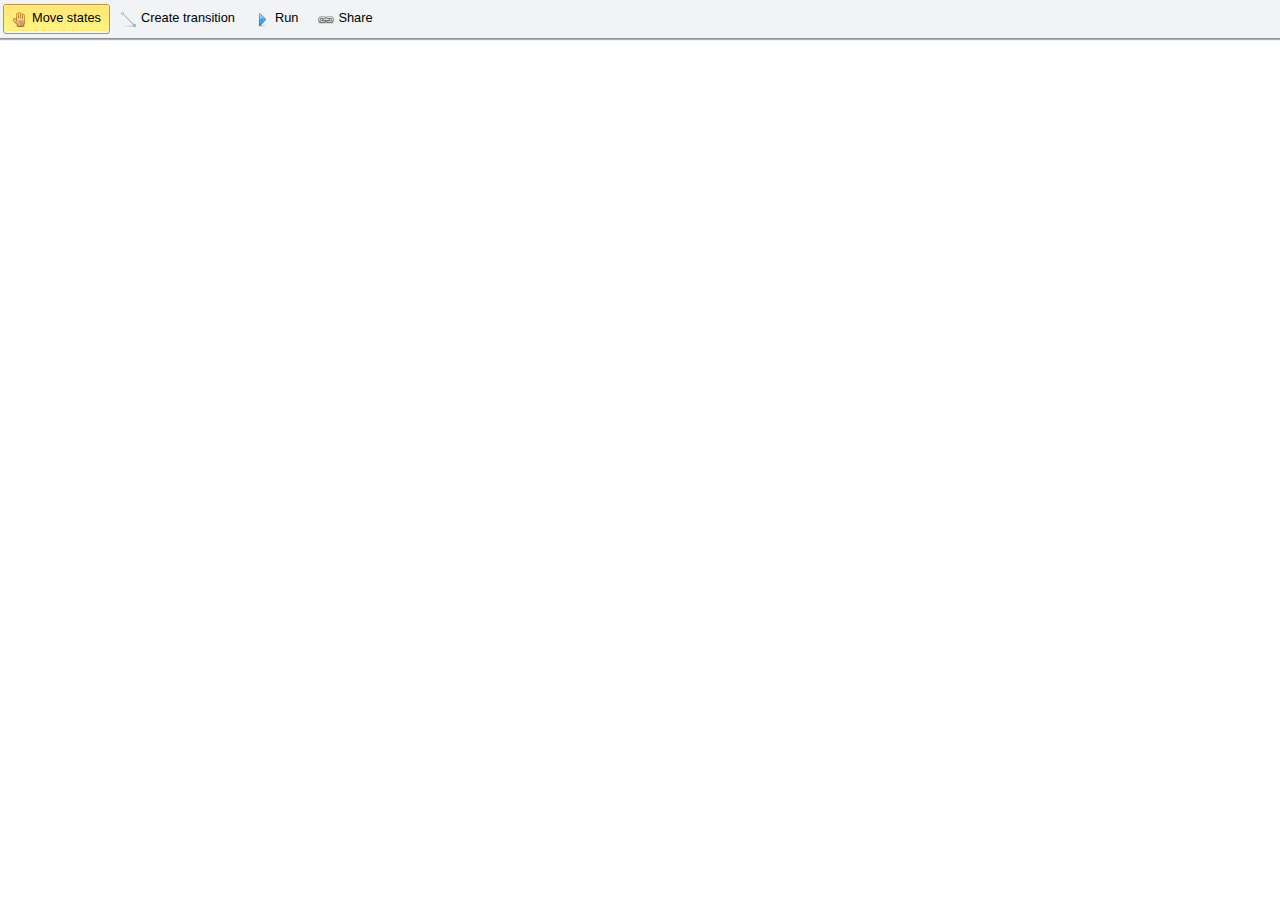
<file: index.html>
<!DOCTYPE html>
<html>
    <head>
        <meta charset="utf-8" />
        <title>Automata</title>
        <link rel="icon" type="image/png" href="images/layer-shape-curve.png" />
        <link href='css/style.css' rel='stylesheet' />
        <link href='css/runner.css' rel='stylesheet' />
        <link href='css/share.css' rel='stylesheet' />
    </head>
    <body>
        <header>
            <h1>Automata editor</h1>
            <noscript>
                <h2>Hello time traveller!</h2>
                <p>It's lovely to see someone from 1998 on our web application! Thanks for visiting.</p>
                <p>Unfortunately, <em>automata</em> is a web application that requires Javascript to run properly.</p>
                <p>Please <a href='https://support.google.com/adsense/bin/answer.py?hl=en&amp;answer=12654'>Enable Javascript</a>
                and try again.</p>
            </noscript>
            <ol class='toolbar'>
                <li class='selected move button'><a href=''><span></span>Move states</a></li>
                <li class='transition button'><a href=''><span></span>Create transition</a></li>
                <li class='run button'><a href=''><span></span>Run</a></li>
                <li class='share button'><a href=''><span></span>Share</a></li>
            </ol>
            <!--
            <ol class='account'>
                <li><a href=''><img src='images/dio.jpg' class='avatar' width='27' height='27' /> dionyziz</a></li>
                <li><a href=''>Sign out</a></li>
            </ol>
            -->
            <div class='eof'></div>
        </header>
        <div class='runner'>
            <div class='window'>
                <a href='' class='close' title='Stop automaton execution'></a>
                <h2 id='runstatus'>Running</h2>
                <ol id='runinput'></ol>
                <ol>
                    <li class='rewind button'><a href='' title='Restart automaton'><span></span></a></li>
                    <li class='prev button'><a href='' title='Step backward'><span></span></a></li>
                    <li class='fastforward button' title='Finish execution'><a href=''><span></span></a></li>
                    <li class='next button'><a href='' title='Step forward'><span></span></a></li>
                </ol>
            </div>
        </div>
        <div id='editor'>
            <label for="insertError" style="position:absolute; height:10px; color:red; font:bold 14px Georgia, serif; width:100px; left:200px; top:200px; display: none" id="errorSymbol">Wrong symbol!</label>
            <input type="text" size='8' style='height:20px;width:80px;left:0px;top:0px;display:none' id="inputSymbol" />
            <input type="text" size='8' style='height:30px;width:30px;left:0px;top:0px;display:none' id="changeStateName" />
            <canvas width='800' height='800'></canvas>
        </div>
        <div id='sharer'>
            <span class='icon'>▲</span>
            <div id='share'>
                <a href='' class='close' title='Close'></a>
                <label>Link to your automaton</label>
                <div class=''>
                    <input type='text' id='url' />
                </div>
            </div>
        </div>
        <div id="dialogoverlay"></div>
        <div id="dialogbox">
            <div>
                <div id="dialogboxhead"></div>
                <div id="dialogboxbody"></div>
                <div id="dialogboxfoot"></div>
            </div>
        </div>
        <script src='js/debug.js'></script>
        <script src='js/object.js'></script>
        <script src='js/eventemitter.js'></script>
        <script src='js/server.js'></script>
        <script src='js/math.js'></script>
        <script src='js/geometry.js'></script>
        <script src='js/automaton.js'></script>
        <script src='js/automatonview.js'></script>
        <script src='js/render.js'></script>
        <script src='js/editor.js'></script>
        <script src='js/test.js'></script>
        <script src='js/jquery-1.7.2.min.js'></script>
        <script src='js/hidpi-canvas.min.js'></script>
        <script src='js/runner.js'></script>
        <script src='js/ui.js'></script>
    </body>
</html>
</file>
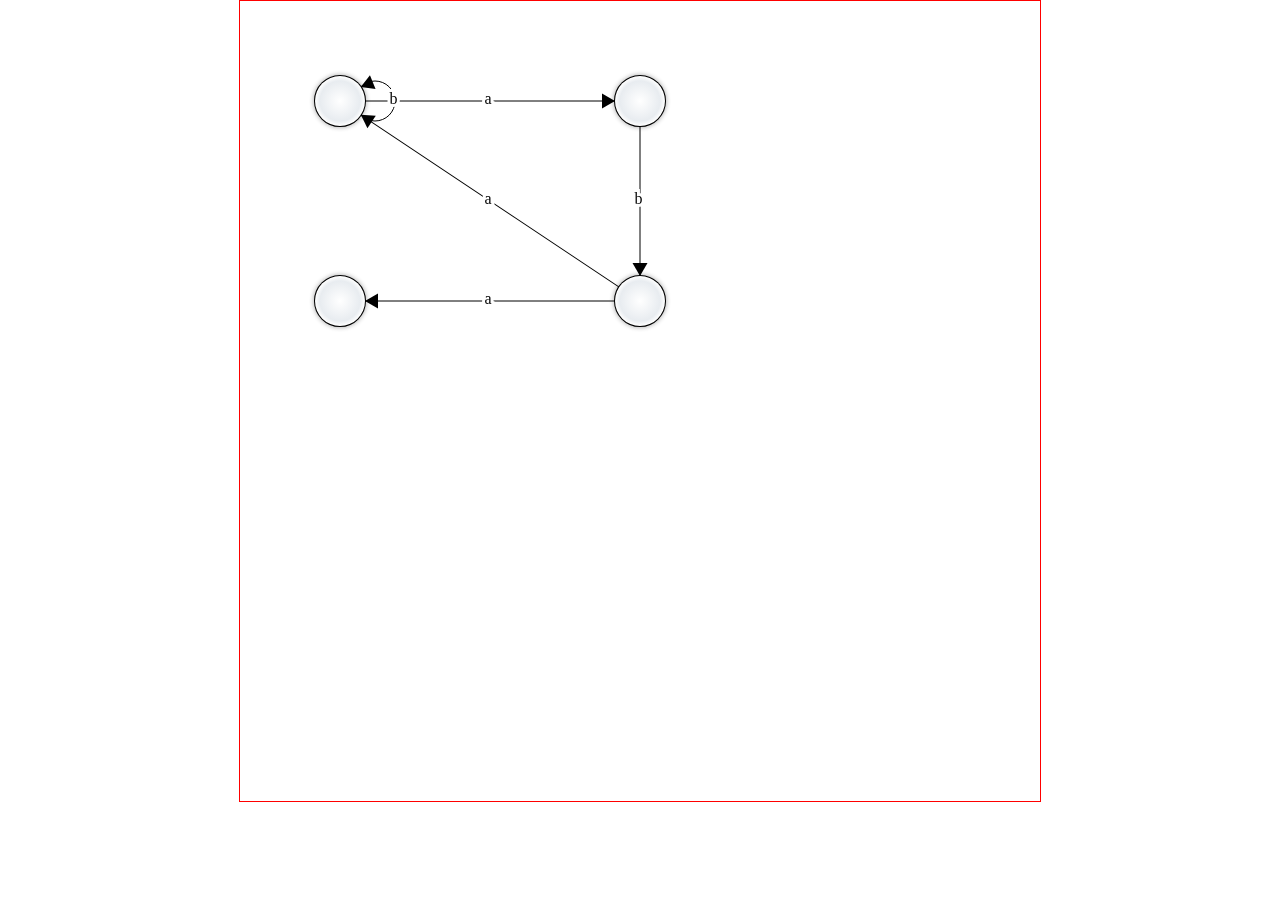
<file: index1.html>
<!DOCTYPE html>
<html>
    <head>
        <title>Automata</title>
        <style>
            body {
                margin: 0;
            }
            canvas {
                display: block;
                margin: auto;
                border: 1px solid red;
            }
        </style>
    </head>
    <body>
        <canvas width='800' height='800'></canvas>
        <script src='js/debug.js'></script>
        <script src='js/object.js'></script>
        <script src='js/eventemitter.js'></script>
        <script src='js/math.js'></script>
        <script src='js/nfautomaton.js'></script>
        <script src='js/nfaview.js'></script>
        <script src='js/nfarender.js'></script>
        <script src='js/nfaeditor.js'></script>
        <script src='js/nfatest.js'></script>
    </body>
</html>
</file>
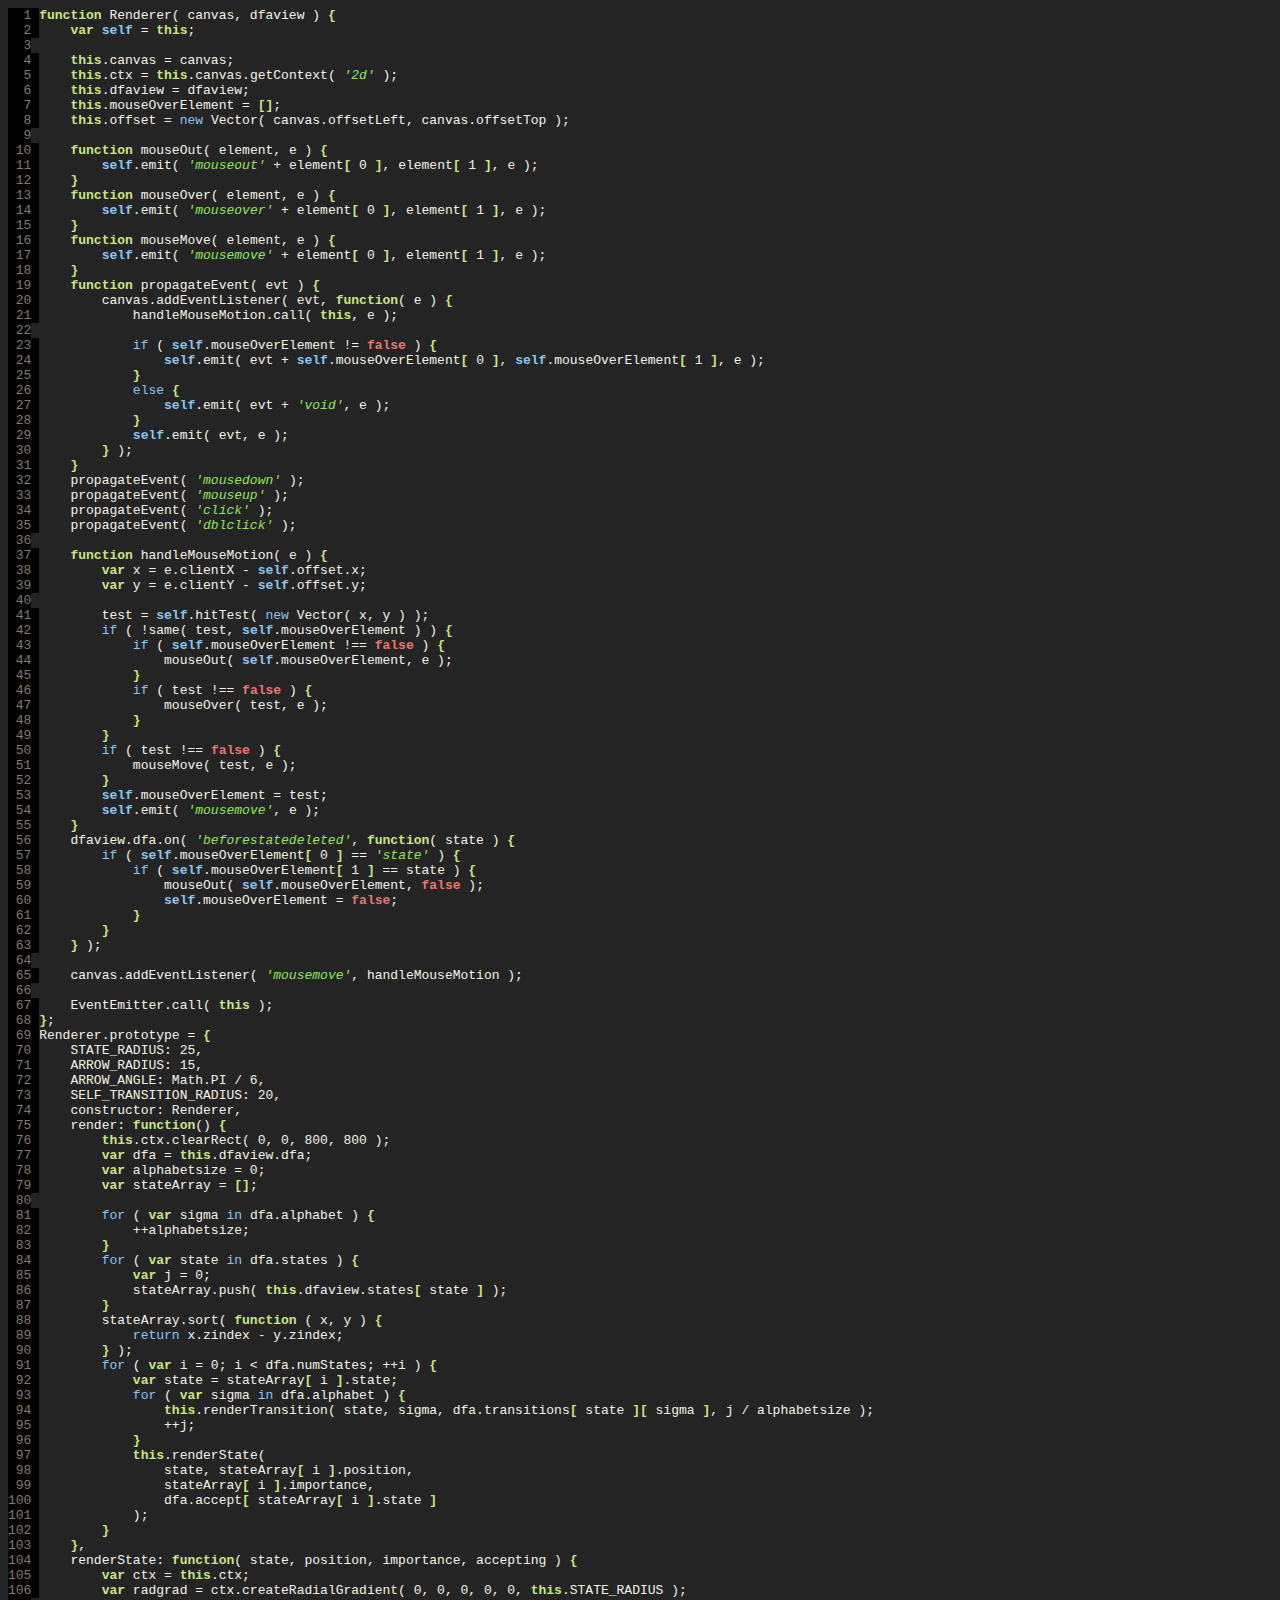
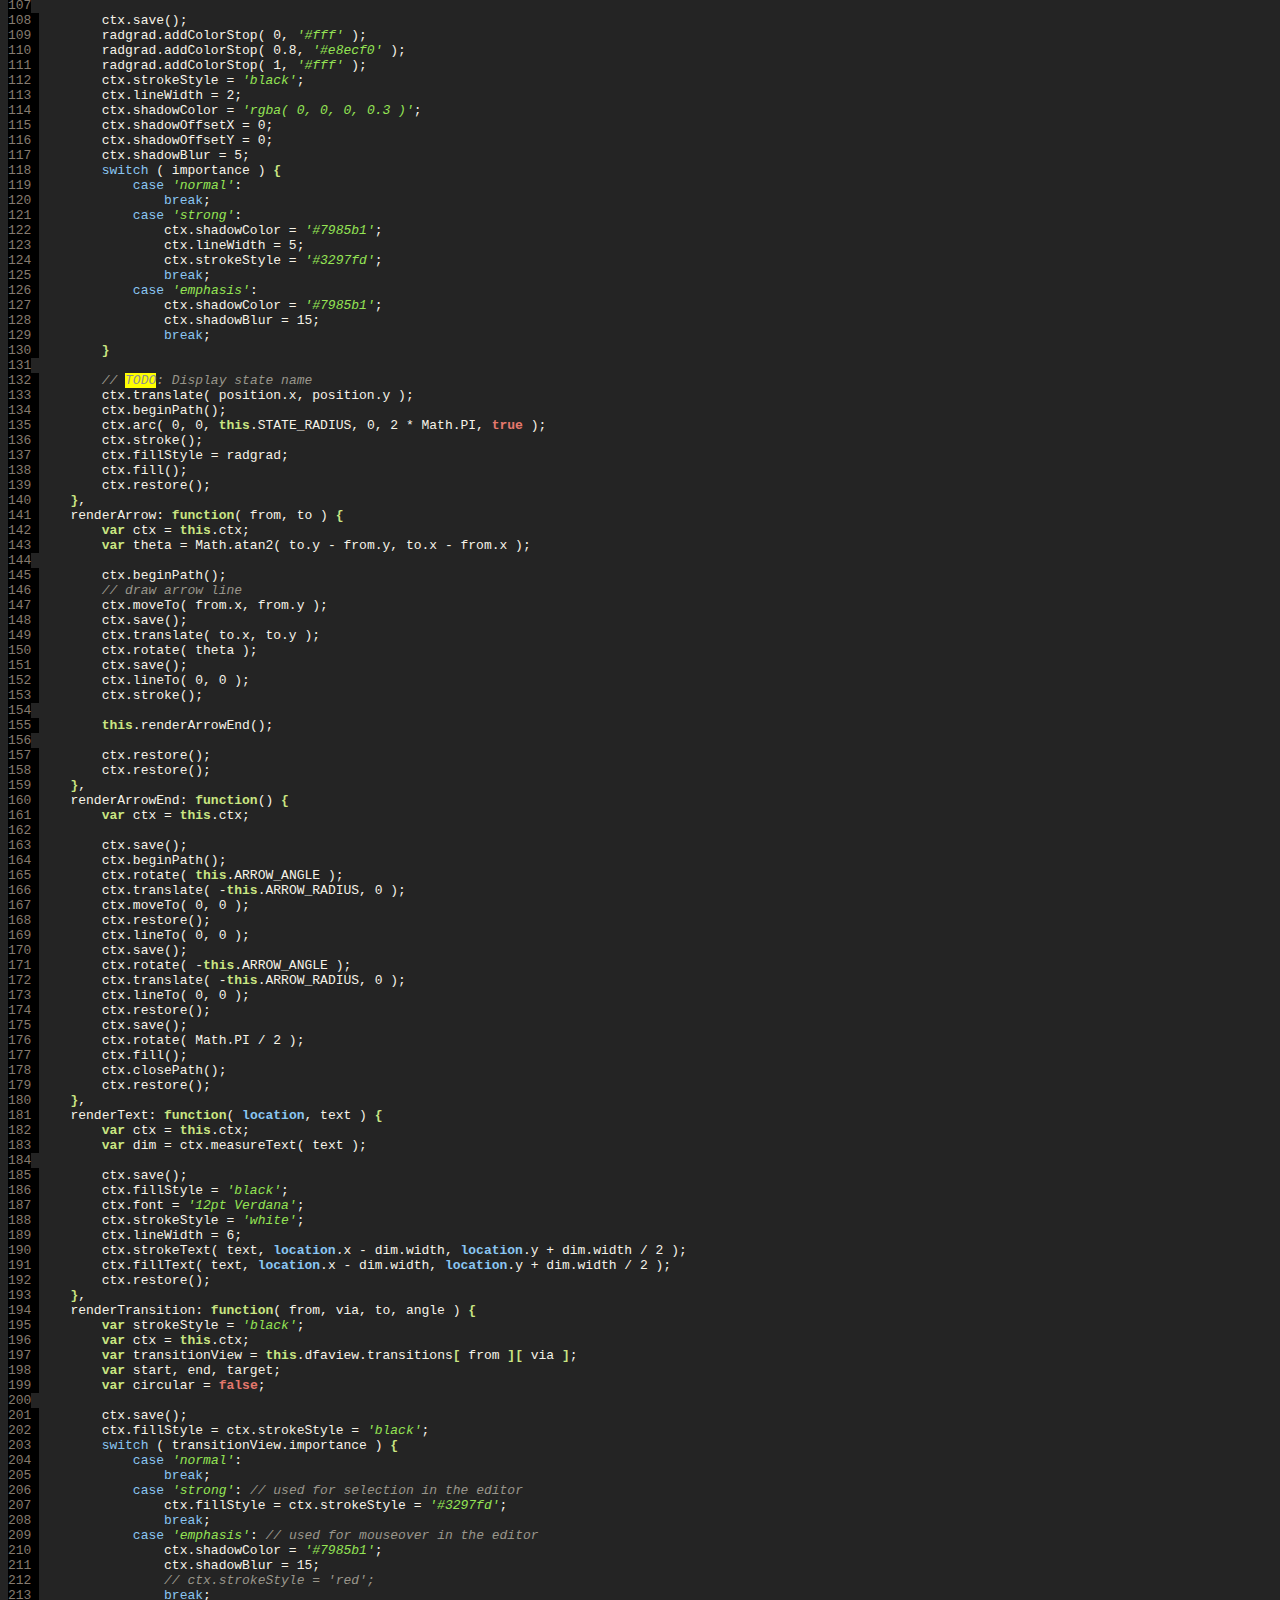
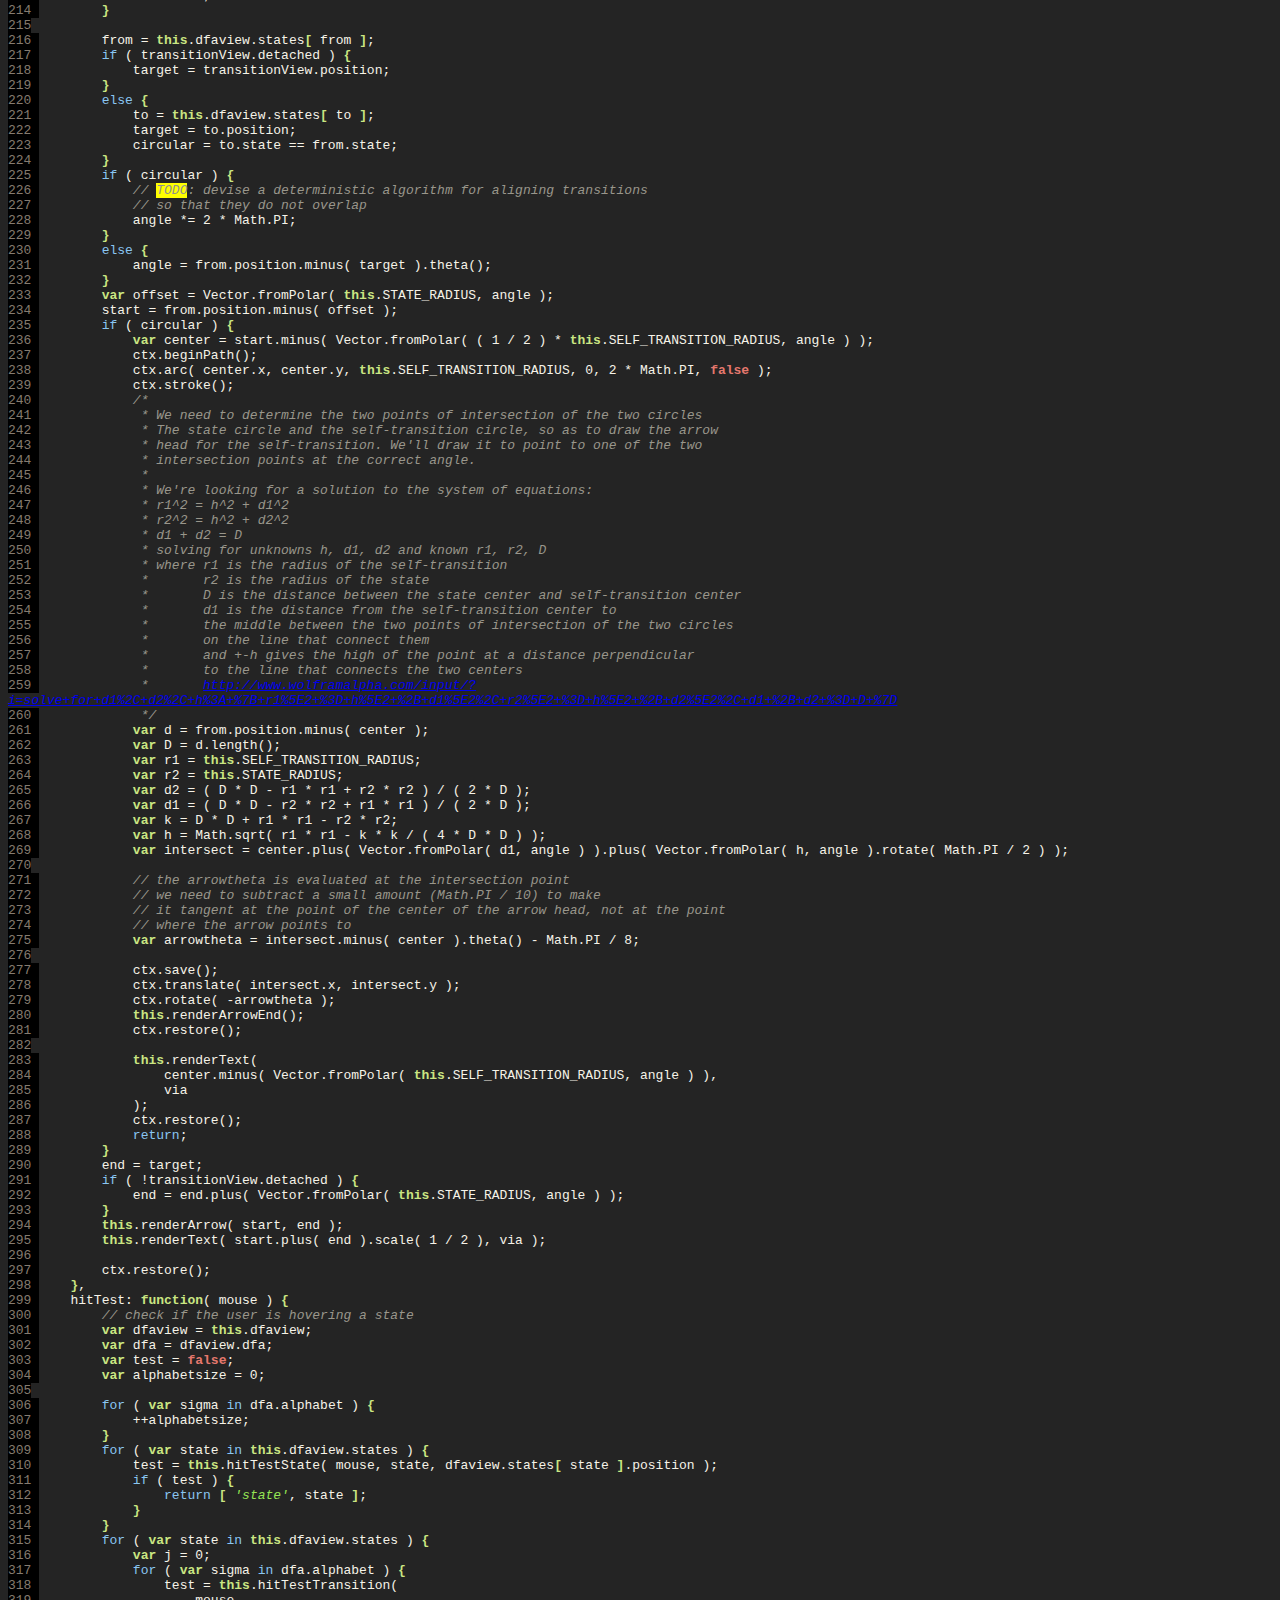
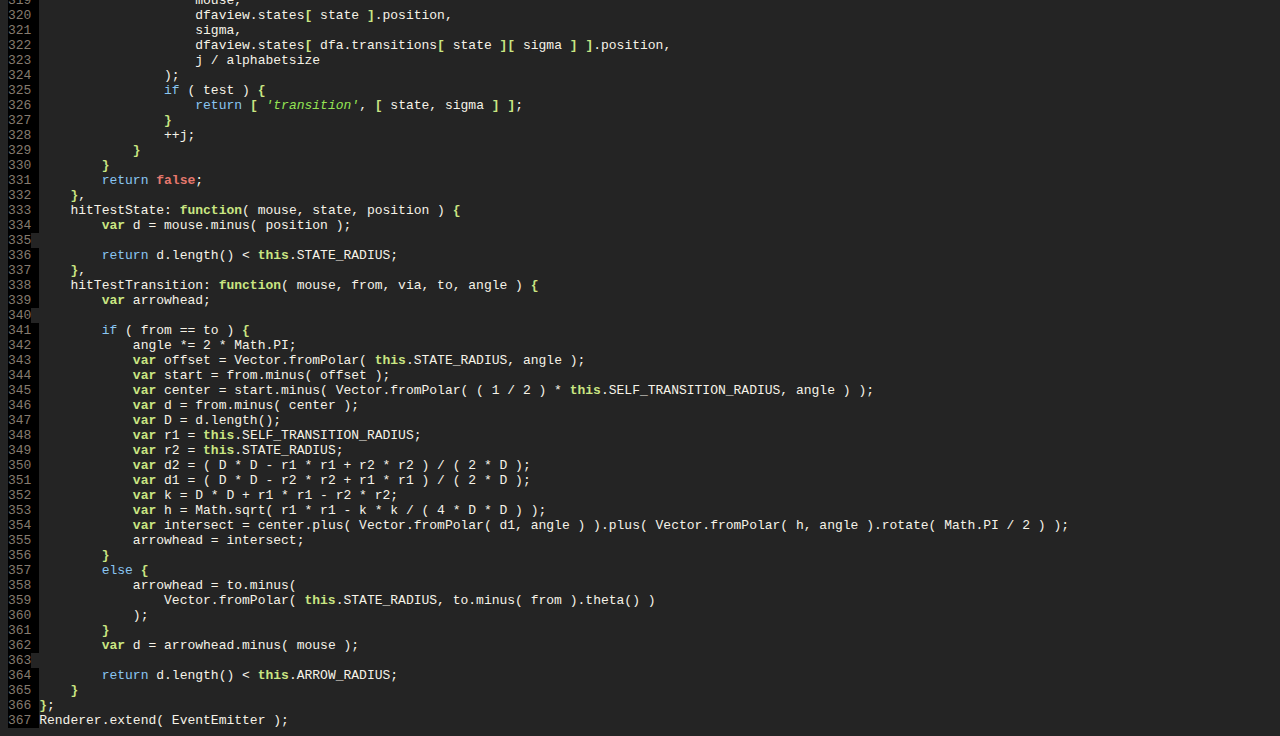
<file: js/render.js.html>
<!DOCTYPE HTML PUBLIC "-//W3C//DTD HTML 4.01 Transitional//EN" "http://www.w3.org/TR/html4/loose.dtd">
<html>
<head>
<title>~/Automata/Automata/js/render.js.html</title>
<meta name="Generator" content="Vim/7.2">
<meta http-equiv="content-type" content="text/html; charset=UTF-8">
</head>
<body bgcolor="#242424" text="#f6f3e8"><font face="monospace">
<span style="background-color: #000000"><font color="#857b6f">&nbsp;&nbsp;1 </font></span><font color="#cae682"><b>function</b></font>&nbsp;Renderer(&nbsp;canvas, dfaview )&nbsp;<font color="#cae682"><b>{</b></font><br>
<span style="background-color: #000000"><font color="#857b6f">&nbsp;&nbsp;2 </font></span>&nbsp;&nbsp;&nbsp;&nbsp;<font color="#cae682"><b>var</b></font>&nbsp;<font color="#8ac6f2"><b>self</b></font>&nbsp;= <font color="#cae682"><b>this</b></font>;<br>
<span style="background-color: #000000"><font color="#857b6f">&nbsp;&nbsp;3 </font></span><br>
<span style="background-color: #000000"><font color="#857b6f">&nbsp;&nbsp;4 </font></span>&nbsp;&nbsp;&nbsp;&nbsp;<font color="#cae682"><b>this</b></font>.canvas = canvas;<br>
<span style="background-color: #000000"><font color="#857b6f">&nbsp;&nbsp;5 </font></span>&nbsp;&nbsp;&nbsp;&nbsp;<font color="#cae682"><b>this</b></font>.ctx = <font color="#cae682"><b>this</b></font>.canvas.getContext(&nbsp;<font color="#95e454"><i>'2d'</i></font>&nbsp;);<br>
<span style="background-color: #000000"><font color="#857b6f">&nbsp;&nbsp;6 </font></span>&nbsp;&nbsp;&nbsp;&nbsp;<font color="#cae682"><b>this</b></font>.dfaview = dfaview;<br>
<span style="background-color: #000000"><font color="#857b6f">&nbsp;&nbsp;7 </font></span>&nbsp;&nbsp;&nbsp;&nbsp;<font color="#cae682"><b>this</b></font>.mouseOverElement = <font color="#cae682"><b>[]</b></font>;<br>
<span style="background-color: #000000"><font color="#857b6f">&nbsp;&nbsp;8 </font></span>&nbsp;&nbsp;&nbsp;&nbsp;<font color="#cae682"><b>this</b></font>.offset = <font color="#8ac6f2">new</font>&nbsp;Vector(&nbsp;canvas.offsetLeft, canvas.offsetTop );<br>
<span style="background-color: #000000"><font color="#857b6f">&nbsp;&nbsp;9 </font></span><br>
<span style="background-color: #000000"><font color="#857b6f">&nbsp;10 </font></span>&nbsp;&nbsp;&nbsp;&nbsp;<font color="#cae682"><b>function</b></font>&nbsp;mouseOut(&nbsp;element, e )&nbsp;<font color="#cae682"><b>{</b></font><br>
<span style="background-color: #000000"><font color="#857b6f">&nbsp;11 </font></span>&nbsp;&nbsp;&nbsp;&nbsp;&nbsp;&nbsp;&nbsp;&nbsp;<font color="#8ac6f2"><b>self</b></font>.emit(&nbsp;<font color="#95e454"><i>'mouseout'</i></font>&nbsp;+ element<font color="#cae682"><b>[</b></font>&nbsp;0&nbsp;<font color="#cae682"><b>]</b></font>, element<font color="#cae682"><b>[</b></font>&nbsp;1&nbsp;<font color="#cae682"><b>]</b></font>, e );<br>
<span style="background-color: #000000"><font color="#857b6f">&nbsp;12 </font></span>&nbsp;&nbsp;&nbsp;&nbsp;<font color="#cae682"><b>}</b></font><br>
<span style="background-color: #000000"><font color="#857b6f">&nbsp;13 </font></span>&nbsp;&nbsp;&nbsp;&nbsp;<font color="#cae682"><b>function</b></font>&nbsp;mouseOver(&nbsp;element, e )&nbsp;<font color="#cae682"><b>{</b></font><br>
<span style="background-color: #000000"><font color="#857b6f">&nbsp;14 </font></span>&nbsp;&nbsp;&nbsp;&nbsp;&nbsp;&nbsp;&nbsp;&nbsp;<font color="#8ac6f2"><b>self</b></font>.emit(&nbsp;<font color="#95e454"><i>'mouseover'</i></font>&nbsp;+ element<font color="#cae682"><b>[</b></font>&nbsp;0&nbsp;<font color="#cae682"><b>]</b></font>, element<font color="#cae682"><b>[</b></font>&nbsp;1&nbsp;<font color="#cae682"><b>]</b></font>, e );<br>
<span style="background-color: #000000"><font color="#857b6f">&nbsp;15 </font></span>&nbsp;&nbsp;&nbsp;&nbsp;<font color="#cae682"><b>}</b></font><br>
<span style="background-color: #000000"><font color="#857b6f">&nbsp;16 </font></span>&nbsp;&nbsp;&nbsp;&nbsp;<font color="#cae682"><b>function</b></font>&nbsp;mouseMove(&nbsp;element, e )&nbsp;<font color="#cae682"><b>{</b></font><br>
<span style="background-color: #000000"><font color="#857b6f">&nbsp;17 </font></span>&nbsp;&nbsp;&nbsp;&nbsp;&nbsp;&nbsp;&nbsp;&nbsp;<font color="#8ac6f2"><b>self</b></font>.emit(&nbsp;<font color="#95e454"><i>'mousemove'</i></font>&nbsp;+ element<font color="#cae682"><b>[</b></font>&nbsp;0&nbsp;<font color="#cae682"><b>]</b></font>, element<font color="#cae682"><b>[</b></font>&nbsp;1&nbsp;<font color="#cae682"><b>]</b></font>, e );<br>
<span style="background-color: #000000"><font color="#857b6f">&nbsp;18 </font></span>&nbsp;&nbsp;&nbsp;&nbsp;<font color="#cae682"><b>}</b></font><br>
<span style="background-color: #000000"><font color="#857b6f">&nbsp;19 </font></span>&nbsp;&nbsp;&nbsp;&nbsp;<font color="#cae682"><b>function</b></font>&nbsp;propagateEvent(&nbsp;evt )&nbsp;<font color="#cae682"><b>{</b></font><br>
<span style="background-color: #000000"><font color="#857b6f">&nbsp;20 </font></span>&nbsp;&nbsp;&nbsp;&nbsp;&nbsp;&nbsp;&nbsp;&nbsp;canvas.addEventListener(&nbsp;evt, <font color="#cae682"><b>function</b></font>(&nbsp;e )&nbsp;<font color="#cae682"><b>{</b></font><br>
<span style="background-color: #000000"><font color="#857b6f">&nbsp;21 </font></span>&nbsp;&nbsp;&nbsp;&nbsp;&nbsp;&nbsp;&nbsp;&nbsp;&nbsp;&nbsp;&nbsp;&nbsp;handleMouseMotion.call(&nbsp;<font color="#cae682"><b>this</b></font>, e );<br>
<span style="background-color: #000000"><font color="#857b6f">&nbsp;22 </font></span><br>
<span style="background-color: #000000"><font color="#857b6f">&nbsp;23 </font></span>&nbsp;&nbsp;&nbsp;&nbsp;&nbsp;&nbsp;&nbsp;&nbsp;&nbsp;&nbsp;&nbsp;&nbsp;<font color="#8ac6f2">if</font>&nbsp;(&nbsp;<font color="#8ac6f2"><b>self</b></font>.mouseOverElement != <font color="#e5786d"><b>false</b></font>&nbsp;)&nbsp;<font color="#cae682"><b>{</b></font><br>
<span style="background-color: #000000"><font color="#857b6f">&nbsp;24 </font></span>&nbsp;&nbsp;&nbsp;&nbsp;&nbsp;&nbsp;&nbsp;&nbsp;&nbsp;&nbsp;&nbsp;&nbsp;&nbsp;&nbsp;&nbsp;&nbsp;<font color="#8ac6f2"><b>self</b></font>.emit(&nbsp;evt + <font color="#8ac6f2"><b>self</b></font>.mouseOverElement<font color="#cae682"><b>[</b></font>&nbsp;0&nbsp;<font color="#cae682"><b>]</b></font>, <font color="#8ac6f2"><b>self</b></font>.mouseOverElement<font color="#cae682"><b>[</b></font>&nbsp;1&nbsp;<font color="#cae682"><b>]</b></font>, e );<br>
<span style="background-color: #000000"><font color="#857b6f">&nbsp;25 </font></span>&nbsp;&nbsp;&nbsp;&nbsp;&nbsp;&nbsp;&nbsp;&nbsp;&nbsp;&nbsp;&nbsp;&nbsp;<font color="#cae682"><b>}</b></font><br>
<span style="background-color: #000000"><font color="#857b6f">&nbsp;26 </font></span>&nbsp;&nbsp;&nbsp;&nbsp;&nbsp;&nbsp;&nbsp;&nbsp;&nbsp;&nbsp;&nbsp;&nbsp;<font color="#8ac6f2">else</font>&nbsp;<font color="#cae682"><b>{</b></font><br>
<span style="background-color: #000000"><font color="#857b6f">&nbsp;27 </font></span>&nbsp;&nbsp;&nbsp;&nbsp;&nbsp;&nbsp;&nbsp;&nbsp;&nbsp;&nbsp;&nbsp;&nbsp;&nbsp;&nbsp;&nbsp;&nbsp;<font color="#8ac6f2"><b>self</b></font>.emit(&nbsp;evt + <font color="#95e454"><i>'void'</i></font>, e );<br>
<span style="background-color: #000000"><font color="#857b6f">&nbsp;28 </font></span>&nbsp;&nbsp;&nbsp;&nbsp;&nbsp;&nbsp;&nbsp;&nbsp;&nbsp;&nbsp;&nbsp;&nbsp;<font color="#cae682"><b>}</b></font><br>
<span style="background-color: #000000"><font color="#857b6f">&nbsp;29 </font></span>&nbsp;&nbsp;&nbsp;&nbsp;&nbsp;&nbsp;&nbsp;&nbsp;&nbsp;&nbsp;&nbsp;&nbsp;<font color="#8ac6f2"><b>self</b></font>.emit(&nbsp;evt, e );<br>
<span style="background-color: #000000"><font color="#857b6f">&nbsp;30 </font></span>&nbsp;&nbsp;&nbsp;&nbsp;&nbsp;&nbsp;&nbsp;&nbsp;<font color="#cae682"><b>}</b></font>&nbsp;);<br>
<span style="background-color: #000000"><font color="#857b6f">&nbsp;31 </font></span>&nbsp;&nbsp;&nbsp;&nbsp;<font color="#cae682"><b>}</b></font><br>
<span style="background-color: #000000"><font color="#857b6f">&nbsp;32 </font></span>&nbsp;&nbsp;&nbsp;&nbsp;propagateEvent(&nbsp;<font color="#95e454"><i>'mousedown'</i></font>&nbsp;);<br>
<span style="background-color: #000000"><font color="#857b6f">&nbsp;33 </font></span>&nbsp;&nbsp;&nbsp;&nbsp;propagateEvent(&nbsp;<font color="#95e454"><i>'mouseup'</i></font>&nbsp;);<br>
<span style="background-color: #000000"><font color="#857b6f">&nbsp;34 </font></span>&nbsp;&nbsp;&nbsp;&nbsp;propagateEvent(&nbsp;<font color="#95e454"><i>'click'</i></font>&nbsp;);<br>
<span style="background-color: #000000"><font color="#857b6f">&nbsp;35 </font></span>&nbsp;&nbsp;&nbsp;&nbsp;propagateEvent(&nbsp;<font color="#95e454"><i>'dblclick'</i></font>&nbsp;);<br>
<span style="background-color: #000000"><font color="#857b6f">&nbsp;36 </font></span><br>
<span style="background-color: #000000"><font color="#857b6f">&nbsp;37 </font></span>&nbsp;&nbsp;&nbsp;&nbsp;<font color="#cae682"><b>function</b></font>&nbsp;handleMouseMotion(&nbsp;e )&nbsp;<font color="#cae682"><b>{</b></font><br>
<span style="background-color: #000000"><font color="#857b6f">&nbsp;38 </font></span>&nbsp;&nbsp;&nbsp;&nbsp;&nbsp;&nbsp;&nbsp;&nbsp;<font color="#cae682"><b>var</b></font>&nbsp;x = e.clientX - <font color="#8ac6f2"><b>self</b></font>.offset.x;<br>
<span style="background-color: #000000"><font color="#857b6f">&nbsp;39 </font></span>&nbsp;&nbsp;&nbsp;&nbsp;&nbsp;&nbsp;&nbsp;&nbsp;<font color="#cae682"><b>var</b></font>&nbsp;y = e.clientY - <font color="#8ac6f2"><b>self</b></font>.offset.y;<br>
<span style="background-color: #000000"><font color="#857b6f">&nbsp;40 </font></span><br>
<span style="background-color: #000000"><font color="#857b6f">&nbsp;41 </font></span>&nbsp;&nbsp;&nbsp;&nbsp;&nbsp;&nbsp;&nbsp;&nbsp;test = <font color="#8ac6f2"><b>self</b></font>.hitTest(&nbsp;<font color="#8ac6f2">new</font>&nbsp;Vector(&nbsp;x, y )&nbsp;);<br>
<span style="background-color: #000000"><font color="#857b6f">&nbsp;42 </font></span>&nbsp;&nbsp;&nbsp;&nbsp;&nbsp;&nbsp;&nbsp;&nbsp;<font color="#8ac6f2">if</font>&nbsp;(&nbsp;!same(&nbsp;test, <font color="#8ac6f2"><b>self</b></font>.mouseOverElement )&nbsp;)&nbsp;<font color="#cae682"><b>{</b></font><br>
<span style="background-color: #000000"><font color="#857b6f">&nbsp;43 </font></span>&nbsp;&nbsp;&nbsp;&nbsp;&nbsp;&nbsp;&nbsp;&nbsp;&nbsp;&nbsp;&nbsp;&nbsp;<font color="#8ac6f2">if</font>&nbsp;(&nbsp;<font color="#8ac6f2"><b>self</b></font>.mouseOverElement !== <font color="#e5786d"><b>false</b></font>&nbsp;)&nbsp;<font color="#cae682"><b>{</b></font><br>
<span style="background-color: #000000"><font color="#857b6f">&nbsp;44 </font></span>&nbsp;&nbsp;&nbsp;&nbsp;&nbsp;&nbsp;&nbsp;&nbsp;&nbsp;&nbsp;&nbsp;&nbsp;&nbsp;&nbsp;&nbsp;&nbsp;mouseOut(&nbsp;<font color="#8ac6f2"><b>self</b></font>.mouseOverElement, e );<br>
<span style="background-color: #000000"><font color="#857b6f">&nbsp;45 </font></span>&nbsp;&nbsp;&nbsp;&nbsp;&nbsp;&nbsp;&nbsp;&nbsp;&nbsp;&nbsp;&nbsp;&nbsp;<font color="#cae682"><b>}</b></font><br>
<span style="background-color: #000000"><font color="#857b6f">&nbsp;46 </font></span>&nbsp;&nbsp;&nbsp;&nbsp;&nbsp;&nbsp;&nbsp;&nbsp;&nbsp;&nbsp;&nbsp;&nbsp;<font color="#8ac6f2">if</font>&nbsp;(&nbsp;test !== <font color="#e5786d"><b>false</b></font>&nbsp;)&nbsp;<font color="#cae682"><b>{</b></font><br>
<span style="background-color: #000000"><font color="#857b6f">&nbsp;47 </font></span>&nbsp;&nbsp;&nbsp;&nbsp;&nbsp;&nbsp;&nbsp;&nbsp;&nbsp;&nbsp;&nbsp;&nbsp;&nbsp;&nbsp;&nbsp;&nbsp;mouseOver(&nbsp;test, e );<br>
<span style="background-color: #000000"><font color="#857b6f">&nbsp;48 </font></span>&nbsp;&nbsp;&nbsp;&nbsp;&nbsp;&nbsp;&nbsp;&nbsp;&nbsp;&nbsp;&nbsp;&nbsp;<font color="#cae682"><b>}</b></font><br>
<span style="background-color: #000000"><font color="#857b6f">&nbsp;49 </font></span>&nbsp;&nbsp;&nbsp;&nbsp;&nbsp;&nbsp;&nbsp;&nbsp;<font color="#cae682"><b>}</b></font><br>
<span style="background-color: #000000"><font color="#857b6f">&nbsp;50 </font></span>&nbsp;&nbsp;&nbsp;&nbsp;&nbsp;&nbsp;&nbsp;&nbsp;<font color="#8ac6f2">if</font>&nbsp;(&nbsp;test !== <font color="#e5786d"><b>false</b></font>&nbsp;)&nbsp;<font color="#cae682"><b>{</b></font><br>
<span style="background-color: #000000"><font color="#857b6f">&nbsp;51 </font></span>&nbsp;&nbsp;&nbsp;&nbsp;&nbsp;&nbsp;&nbsp;&nbsp;&nbsp;&nbsp;&nbsp;&nbsp;mouseMove(&nbsp;test, e );<br>
<span style="background-color: #000000"><font color="#857b6f">&nbsp;52 </font></span>&nbsp;&nbsp;&nbsp;&nbsp;&nbsp;&nbsp;&nbsp;&nbsp;<font color="#cae682"><b>}</b></font><br>
<span style="background-color: #000000"><font color="#857b6f">&nbsp;53 </font></span>&nbsp;&nbsp;&nbsp;&nbsp;&nbsp;&nbsp;&nbsp;&nbsp;<font color="#8ac6f2"><b>self</b></font>.mouseOverElement = test;<br>
<span style="background-color: #000000"><font color="#857b6f">&nbsp;54 </font></span>&nbsp;&nbsp;&nbsp;&nbsp;&nbsp;&nbsp;&nbsp;&nbsp;<font color="#8ac6f2"><b>self</b></font>.emit(&nbsp;<font color="#95e454"><i>'mousemove'</i></font>, e );<br>
<span style="background-color: #000000"><font color="#857b6f">&nbsp;55 </font></span>&nbsp;&nbsp;&nbsp;&nbsp;<font color="#cae682"><b>}</b></font><br>
<span style="background-color: #000000"><font color="#857b6f">&nbsp;56 </font></span>&nbsp;&nbsp;&nbsp;&nbsp;dfaview.dfa.on(&nbsp;<font color="#95e454"><i>'beforestatedeleted'</i></font>, <font color="#cae682"><b>function</b></font>(&nbsp;state )&nbsp;<font color="#cae682"><b>{</b></font><br>
<span style="background-color: #000000"><font color="#857b6f">&nbsp;57 </font></span>&nbsp;&nbsp;&nbsp;&nbsp;&nbsp;&nbsp;&nbsp;&nbsp;<font color="#8ac6f2">if</font>&nbsp;(&nbsp;<font color="#8ac6f2"><b>self</b></font>.mouseOverElement<font color="#cae682"><b>[</b></font>&nbsp;0&nbsp;<font color="#cae682"><b>]</b></font>&nbsp;== <font color="#95e454"><i>'state'</i></font>&nbsp;)&nbsp;<font color="#cae682"><b>{</b></font><br>
<span style="background-color: #000000"><font color="#857b6f">&nbsp;58 </font></span>&nbsp;&nbsp;&nbsp;&nbsp;&nbsp;&nbsp;&nbsp;&nbsp;&nbsp;&nbsp;&nbsp;&nbsp;<font color="#8ac6f2">if</font>&nbsp;(&nbsp;<font color="#8ac6f2"><b>self</b></font>.mouseOverElement<font color="#cae682"><b>[</b></font>&nbsp;1&nbsp;<font color="#cae682"><b>]</b></font>&nbsp;== state )&nbsp;<font color="#cae682"><b>{</b></font><br>
<span style="background-color: #000000"><font color="#857b6f">&nbsp;59 </font></span>&nbsp;&nbsp;&nbsp;&nbsp;&nbsp;&nbsp;&nbsp;&nbsp;&nbsp;&nbsp;&nbsp;&nbsp;&nbsp;&nbsp;&nbsp;&nbsp;mouseOut(&nbsp;<font color="#8ac6f2"><b>self</b></font>.mouseOverElement, <font color="#e5786d"><b>false</b></font>&nbsp;);<br>
<span style="background-color: #000000"><font color="#857b6f">&nbsp;60 </font></span>&nbsp;&nbsp;&nbsp;&nbsp;&nbsp;&nbsp;&nbsp;&nbsp;&nbsp;&nbsp;&nbsp;&nbsp;&nbsp;&nbsp;&nbsp;&nbsp;<font color="#8ac6f2"><b>self</b></font>.mouseOverElement = <font color="#e5786d"><b>false</b></font>;<br>
<span style="background-color: #000000"><font color="#857b6f">&nbsp;61 </font></span>&nbsp;&nbsp;&nbsp;&nbsp;&nbsp;&nbsp;&nbsp;&nbsp;&nbsp;&nbsp;&nbsp;&nbsp;<font color="#cae682"><b>}</b></font><br>
<span style="background-color: #000000"><font color="#857b6f">&nbsp;62 </font></span>&nbsp;&nbsp;&nbsp;&nbsp;&nbsp;&nbsp;&nbsp;&nbsp;<font color="#cae682"><b>}</b></font><br>
<span style="background-color: #000000"><font color="#857b6f">&nbsp;63 </font></span>&nbsp;&nbsp;&nbsp;&nbsp;<font color="#cae682"><b>}</b></font>&nbsp;);<br>
<span style="background-color: #000000"><font color="#857b6f">&nbsp;64 </font></span><br>
<span style="background-color: #000000"><font color="#857b6f">&nbsp;65 </font></span>&nbsp;&nbsp;&nbsp;&nbsp;canvas.addEventListener(&nbsp;<font color="#95e454"><i>'mousemove'</i></font>, handleMouseMotion );<br>
<span style="background-color: #000000"><font color="#857b6f">&nbsp;66 </font></span><br>
<span style="background-color: #000000"><font color="#857b6f">&nbsp;67 </font></span>&nbsp;&nbsp;&nbsp;&nbsp;EventEmitter.call(&nbsp;<font color="#cae682"><b>this</b></font>&nbsp;);<br>
<span style="background-color: #000000"><font color="#857b6f">&nbsp;68 </font></span><font color="#cae682"><b>}</b></font>;<br>
<span style="background-color: #000000"><font color="#857b6f">&nbsp;69 </font></span>Renderer.prototype = <font color="#cae682"><b>{</b></font><br>
<span style="background-color: #000000"><font color="#857b6f">&nbsp;70 </font></span>&nbsp;&nbsp;&nbsp;&nbsp;STATE_RADIUS: 25,<br>
<span style="background-color: #000000"><font color="#857b6f">&nbsp;71 </font></span>&nbsp;&nbsp;&nbsp;&nbsp;ARROW_RADIUS: 15,<br>
<span style="background-color: #000000"><font color="#857b6f">&nbsp;72 </font></span>&nbsp;&nbsp;&nbsp;&nbsp;ARROW_ANGLE: Math.PI / 6,<br>
<span style="background-color: #000000"><font color="#857b6f">&nbsp;73 </font></span>&nbsp;&nbsp;&nbsp;&nbsp;SELF_TRANSITION_RADIUS: 20,<br>
<span style="background-color: #000000"><font color="#857b6f">&nbsp;74 </font></span>&nbsp;&nbsp;&nbsp;&nbsp;constructor: Renderer,<br>
<span style="background-color: #000000"><font color="#857b6f">&nbsp;75 </font></span>&nbsp;&nbsp;&nbsp;&nbsp;render: <font color="#cae682"><b>function</b></font>()&nbsp;<font color="#cae682"><b>{</b></font><br>
<span style="background-color: #000000"><font color="#857b6f">&nbsp;76 </font></span>&nbsp;&nbsp;&nbsp;&nbsp;&nbsp;&nbsp;&nbsp;&nbsp;<font color="#cae682"><b>this</b></font>.ctx.clearRect(&nbsp;0, 0, 800, 800&nbsp;);<br>
<span style="background-color: #000000"><font color="#857b6f">&nbsp;77 </font></span>&nbsp;&nbsp;&nbsp;&nbsp;&nbsp;&nbsp;&nbsp;&nbsp;<font color="#cae682"><b>var</b></font>&nbsp;dfa = <font color="#cae682"><b>this</b></font>.dfaview.dfa;<br>
<span style="background-color: #000000"><font color="#857b6f">&nbsp;78 </font></span>&nbsp;&nbsp;&nbsp;&nbsp;&nbsp;&nbsp;&nbsp;&nbsp;<font color="#cae682"><b>var</b></font>&nbsp;alphabetsize = 0;<br>
<span style="background-color: #000000"><font color="#857b6f">&nbsp;79 </font></span>&nbsp;&nbsp;&nbsp;&nbsp;&nbsp;&nbsp;&nbsp;&nbsp;<font color="#cae682"><b>var</b></font>&nbsp;stateArray = <font color="#cae682"><b>[]</b></font>;<br>
<span style="background-color: #000000"><font color="#857b6f">&nbsp;80 </font></span><br>
<span style="background-color: #000000"><font color="#857b6f">&nbsp;81 </font></span>&nbsp;&nbsp;&nbsp;&nbsp;&nbsp;&nbsp;&nbsp;&nbsp;<font color="#8ac6f2">for</font>&nbsp;(&nbsp;<font color="#cae682"><b>var</b></font>&nbsp;sigma <font color="#8ac6f2">in</font>&nbsp;dfa.alphabet )&nbsp;<font color="#cae682"><b>{</b></font><br>
<span style="background-color: #000000"><font color="#857b6f">&nbsp;82 </font></span>&nbsp;&nbsp;&nbsp;&nbsp;&nbsp;&nbsp;&nbsp;&nbsp;&nbsp;&nbsp;&nbsp;&nbsp;++alphabetsize;<br>
<span style="background-color: #000000"><font color="#857b6f">&nbsp;83 </font></span>&nbsp;&nbsp;&nbsp;&nbsp;&nbsp;&nbsp;&nbsp;&nbsp;<font color="#cae682"><b>}</b></font><br>
<span style="background-color: #000000"><font color="#857b6f">&nbsp;84 </font></span>&nbsp;&nbsp;&nbsp;&nbsp;&nbsp;&nbsp;&nbsp;&nbsp;<font color="#8ac6f2">for</font>&nbsp;(&nbsp;<font color="#cae682"><b>var</b></font>&nbsp;state <font color="#8ac6f2">in</font>&nbsp;dfa.states )&nbsp;<font color="#cae682"><b>{</b></font><br>
<span style="background-color: #000000"><font color="#857b6f">&nbsp;85 </font></span>&nbsp;&nbsp;&nbsp;&nbsp;&nbsp;&nbsp;&nbsp;&nbsp;&nbsp;&nbsp;&nbsp;&nbsp;<font color="#cae682"><b>var</b></font>&nbsp;j = 0;<br>
<span style="background-color: #000000"><font color="#857b6f">&nbsp;86 </font></span>&nbsp;&nbsp;&nbsp;&nbsp;&nbsp;&nbsp;&nbsp;&nbsp;&nbsp;&nbsp;&nbsp;&nbsp;stateArray.push(&nbsp;<font color="#cae682"><b>this</b></font>.dfaview.states<font color="#cae682"><b>[</b></font>&nbsp;state <font color="#cae682"><b>]</b></font>&nbsp;);<br>
<span style="background-color: #000000"><font color="#857b6f">&nbsp;87 </font></span>&nbsp;&nbsp;&nbsp;&nbsp;&nbsp;&nbsp;&nbsp;&nbsp;<font color="#cae682"><b>}</b></font><br>
<span style="background-color: #000000"><font color="#857b6f">&nbsp;88 </font></span>&nbsp;&nbsp;&nbsp;&nbsp;&nbsp;&nbsp;&nbsp;&nbsp;stateArray.sort(&nbsp;<font color="#cae682"><b>function</b></font>&nbsp;(&nbsp;x, y )&nbsp;<font color="#cae682"><b>{</b></font><br>
<span style="background-color: #000000"><font color="#857b6f">&nbsp;89 </font></span>&nbsp;&nbsp;&nbsp;&nbsp;&nbsp;&nbsp;&nbsp;&nbsp;&nbsp;&nbsp;&nbsp;&nbsp;<font color="#8ac6f2">return</font>&nbsp;x.zindex - y.zindex;<br>
<span style="background-color: #000000"><font color="#857b6f">&nbsp;90 </font></span>&nbsp;&nbsp;&nbsp;&nbsp;&nbsp;&nbsp;&nbsp;&nbsp;<font color="#cae682"><b>}</b></font>&nbsp;);<br>
<span style="background-color: #000000"><font color="#857b6f">&nbsp;91 </font></span>&nbsp;&nbsp;&nbsp;&nbsp;&nbsp;&nbsp;&nbsp;&nbsp;<font color="#8ac6f2">for</font>&nbsp;(&nbsp;<font color="#cae682"><b>var</b></font>&nbsp;i = 0; i &lt; dfa.numStates; ++i )&nbsp;<font color="#cae682"><b>{</b></font><br>
<span style="background-color: #000000"><font color="#857b6f">&nbsp;92 </font></span>&nbsp;&nbsp;&nbsp;&nbsp;&nbsp;&nbsp;&nbsp;&nbsp;&nbsp;&nbsp;&nbsp;&nbsp;<font color="#cae682"><b>var</b></font>&nbsp;state = stateArray<font color="#cae682"><b>[</b></font>&nbsp;i <font color="#cae682"><b>]</b></font>.state;<br>
<span style="background-color: #000000"><font color="#857b6f">&nbsp;93 </font></span>&nbsp;&nbsp;&nbsp;&nbsp;&nbsp;&nbsp;&nbsp;&nbsp;&nbsp;&nbsp;&nbsp;&nbsp;<font color="#8ac6f2">for</font>&nbsp;(&nbsp;<font color="#cae682"><b>var</b></font>&nbsp;sigma <font color="#8ac6f2">in</font>&nbsp;dfa.alphabet )&nbsp;<font color="#cae682"><b>{</b></font><br>
<span style="background-color: #000000"><font color="#857b6f">&nbsp;94 </font></span>&nbsp;&nbsp;&nbsp;&nbsp;&nbsp;&nbsp;&nbsp;&nbsp;&nbsp;&nbsp;&nbsp;&nbsp;&nbsp;&nbsp;&nbsp;&nbsp;<font color="#cae682"><b>this</b></font>.renderTransition(&nbsp;state, sigma, dfa.transitions<font color="#cae682"><b>[</b></font>&nbsp;state <font color="#cae682"><b>][</b></font>&nbsp;sigma <font color="#cae682"><b>]</b></font>, j / alphabetsize );<br>
<span style="background-color: #000000"><font color="#857b6f">&nbsp;95 </font></span>&nbsp;&nbsp;&nbsp;&nbsp;&nbsp;&nbsp;&nbsp;&nbsp;&nbsp;&nbsp;&nbsp;&nbsp;&nbsp;&nbsp;&nbsp;&nbsp;++j;<br>
<span style="background-color: #000000"><font color="#857b6f">&nbsp;96 </font></span>&nbsp;&nbsp;&nbsp;&nbsp;&nbsp;&nbsp;&nbsp;&nbsp;&nbsp;&nbsp;&nbsp;&nbsp;<font color="#cae682"><b>}</b></font><br>
<span style="background-color: #000000"><font color="#857b6f">&nbsp;97 </font></span>&nbsp;&nbsp;&nbsp;&nbsp;&nbsp;&nbsp;&nbsp;&nbsp;&nbsp;&nbsp;&nbsp;&nbsp;<font color="#cae682"><b>this</b></font>.renderState(<br>
<span style="background-color: #000000"><font color="#857b6f">&nbsp;98 </font></span>&nbsp;&nbsp;&nbsp;&nbsp;&nbsp;&nbsp;&nbsp;&nbsp;&nbsp;&nbsp;&nbsp;&nbsp;&nbsp;&nbsp;&nbsp;&nbsp;state, stateArray<font color="#cae682"><b>[</b></font>&nbsp;i <font color="#cae682"><b>]</b></font>.position,<br>
<span style="background-color: #000000"><font color="#857b6f">&nbsp;99 </font></span>&nbsp;&nbsp;&nbsp;&nbsp;&nbsp;&nbsp;&nbsp;&nbsp;&nbsp;&nbsp;&nbsp;&nbsp;&nbsp;&nbsp;&nbsp;&nbsp;stateArray<font color="#cae682"><b>[</b></font>&nbsp;i <font color="#cae682"><b>]</b></font>.importance,<br>
<span style="background-color: #000000"><font color="#857b6f">100 </font></span>&nbsp;&nbsp;&nbsp;&nbsp;&nbsp;&nbsp;&nbsp;&nbsp;&nbsp;&nbsp;&nbsp;&nbsp;&nbsp;&nbsp;&nbsp;&nbsp;dfa.accept<font color="#cae682"><b>[</b></font>&nbsp;stateArray<font color="#cae682"><b>[</b></font>&nbsp;i <font color="#cae682"><b>]</b></font>.state <font color="#cae682"><b>]</b></font><br>
<span style="background-color: #000000"><font color="#857b6f">101 </font></span>&nbsp;&nbsp;&nbsp;&nbsp;&nbsp;&nbsp;&nbsp;&nbsp;&nbsp;&nbsp;&nbsp;&nbsp;);<br>
<span style="background-color: #000000"><font color="#857b6f">102 </font></span>&nbsp;&nbsp;&nbsp;&nbsp;&nbsp;&nbsp;&nbsp;&nbsp;<font color="#cae682"><b>}</b></font><br>
<span style="background-color: #000000"><font color="#857b6f">103 </font></span>&nbsp;&nbsp;&nbsp;&nbsp;<font color="#cae682"><b>}</b></font>,<br>
<span style="background-color: #000000"><font color="#857b6f">104 </font></span>&nbsp;&nbsp;&nbsp;&nbsp;renderState: <font color="#cae682"><b>function</b></font>(&nbsp;state, position, importance, accepting )&nbsp;<font color="#cae682"><b>{</b></font><br>
<span style="background-color: #000000"><font color="#857b6f">105 </font></span>&nbsp;&nbsp;&nbsp;&nbsp;&nbsp;&nbsp;&nbsp;&nbsp;<font color="#cae682"><b>var</b></font>&nbsp;ctx = <font color="#cae682"><b>this</b></font>.ctx;<br>
<span style="background-color: #000000"><font color="#857b6f">106 </font></span>&nbsp;&nbsp;&nbsp;&nbsp;&nbsp;&nbsp;&nbsp;&nbsp;<font color="#cae682"><b>var</b></font>&nbsp;radgrad = ctx.createRadialGradient(&nbsp;0, 0, 0, 0, 0, <font color="#cae682"><b>this</b></font>.STATE_RADIUS );<br>
<span style="background-color: #000000"><font color="#857b6f">107 </font></span><br>
<span style="background-color: #000000"><font color="#857b6f">108 </font></span>&nbsp;&nbsp;&nbsp;&nbsp;&nbsp;&nbsp;&nbsp;&nbsp;ctx.save();<br>
<span style="background-color: #000000"><font color="#857b6f">109 </font></span>&nbsp;&nbsp;&nbsp;&nbsp;&nbsp;&nbsp;&nbsp;&nbsp;radgrad.addColorStop(&nbsp;0, <font color="#95e454"><i>'#fff'</i></font>&nbsp;);<br>
<span style="background-color: #000000"><font color="#857b6f">110 </font></span>&nbsp;&nbsp;&nbsp;&nbsp;&nbsp;&nbsp;&nbsp;&nbsp;radgrad.addColorStop(&nbsp;0.8, <font color="#95e454"><i>'#e8ecf0'</i></font>&nbsp;);<br>
<span style="background-color: #000000"><font color="#857b6f">111 </font></span>&nbsp;&nbsp;&nbsp;&nbsp;&nbsp;&nbsp;&nbsp;&nbsp;radgrad.addColorStop(&nbsp;1, <font color="#95e454"><i>'#fff'</i></font>&nbsp;);<br>
<span style="background-color: #000000"><font color="#857b6f">112 </font></span>&nbsp;&nbsp;&nbsp;&nbsp;&nbsp;&nbsp;&nbsp;&nbsp;ctx.strokeStyle = <font color="#95e454"><i>'black'</i></font>;<br>
<span style="background-color: #000000"><font color="#857b6f">113 </font></span>&nbsp;&nbsp;&nbsp;&nbsp;&nbsp;&nbsp;&nbsp;&nbsp;ctx.lineWidth = 2;<br>
<span style="background-color: #000000"><font color="#857b6f">114 </font></span>&nbsp;&nbsp;&nbsp;&nbsp;&nbsp;&nbsp;&nbsp;&nbsp;ctx.shadowColor = <font color="#95e454"><i>'rgba( 0, 0, 0, 0.3 )'</i></font>;<br>
<span style="background-color: #000000"><font color="#857b6f">115 </font></span>&nbsp;&nbsp;&nbsp;&nbsp;&nbsp;&nbsp;&nbsp;&nbsp;ctx.shadowOffsetX = 0;<br>
<span style="background-color: #000000"><font color="#857b6f">116 </font></span>&nbsp;&nbsp;&nbsp;&nbsp;&nbsp;&nbsp;&nbsp;&nbsp;ctx.shadowOffsetY = 0;<br>
<span style="background-color: #000000"><font color="#857b6f">117 </font></span>&nbsp;&nbsp;&nbsp;&nbsp;&nbsp;&nbsp;&nbsp;&nbsp;ctx.shadowBlur = 5;<br>
<span style="background-color: #000000"><font color="#857b6f">118 </font></span>&nbsp;&nbsp;&nbsp;&nbsp;&nbsp;&nbsp;&nbsp;&nbsp;<font color="#8ac6f2">switch</font>&nbsp;(&nbsp;importance )&nbsp;<font color="#cae682"><b>{</b></font><br>
<span style="background-color: #000000"><font color="#857b6f">119 </font></span>&nbsp;&nbsp;&nbsp;&nbsp;&nbsp;&nbsp;&nbsp;&nbsp;&nbsp;&nbsp;&nbsp;&nbsp;<font color="#8ac6f2">case</font>&nbsp;<font color="#95e454"><i>'normal'</i></font>:<br>
<span style="background-color: #000000"><font color="#857b6f">120 </font></span>&nbsp;&nbsp;&nbsp;&nbsp;&nbsp;&nbsp;&nbsp;&nbsp;&nbsp;&nbsp;&nbsp;&nbsp;&nbsp;&nbsp;&nbsp;&nbsp;<font color="#8ac6f2">break</font>;<br>
<span style="background-color: #000000"><font color="#857b6f">121 </font></span>&nbsp;&nbsp;&nbsp;&nbsp;&nbsp;&nbsp;&nbsp;&nbsp;&nbsp;&nbsp;&nbsp;&nbsp;<font color="#8ac6f2">case</font>&nbsp;<font color="#95e454"><i>'strong'</i></font>:<br>
<span style="background-color: #000000"><font color="#857b6f">122 </font></span>&nbsp;&nbsp;&nbsp;&nbsp;&nbsp;&nbsp;&nbsp;&nbsp;&nbsp;&nbsp;&nbsp;&nbsp;&nbsp;&nbsp;&nbsp;&nbsp;ctx.shadowColor = <font color="#95e454"><i>'#7985b1'</i></font>;<br>
<span style="background-color: #000000"><font color="#857b6f">123 </font></span>&nbsp;&nbsp;&nbsp;&nbsp;&nbsp;&nbsp;&nbsp;&nbsp;&nbsp;&nbsp;&nbsp;&nbsp;&nbsp;&nbsp;&nbsp;&nbsp;ctx.lineWidth = 5;<br>
<span style="background-color: #000000"><font color="#857b6f">124 </font></span>&nbsp;&nbsp;&nbsp;&nbsp;&nbsp;&nbsp;&nbsp;&nbsp;&nbsp;&nbsp;&nbsp;&nbsp;&nbsp;&nbsp;&nbsp;&nbsp;ctx.strokeStyle = <font color="#95e454"><i>'#3297fd'</i></font>;<br>
<span style="background-color: #000000"><font color="#857b6f">125 </font></span>&nbsp;&nbsp;&nbsp;&nbsp;&nbsp;&nbsp;&nbsp;&nbsp;&nbsp;&nbsp;&nbsp;&nbsp;&nbsp;&nbsp;&nbsp;&nbsp;<font color="#8ac6f2">break</font>;<br>
<span style="background-color: #000000"><font color="#857b6f">126 </font></span>&nbsp;&nbsp;&nbsp;&nbsp;&nbsp;&nbsp;&nbsp;&nbsp;&nbsp;&nbsp;&nbsp;&nbsp;<font color="#8ac6f2">case</font>&nbsp;<font color="#95e454"><i>'emphasis'</i></font>:<br>
<span style="background-color: #000000"><font color="#857b6f">127 </font></span>&nbsp;&nbsp;&nbsp;&nbsp;&nbsp;&nbsp;&nbsp;&nbsp;&nbsp;&nbsp;&nbsp;&nbsp;&nbsp;&nbsp;&nbsp;&nbsp;ctx.shadowColor = <font color="#95e454"><i>'#7985b1'</i></font>;<br>
<span style="background-color: #000000"><font color="#857b6f">128 </font></span>&nbsp;&nbsp;&nbsp;&nbsp;&nbsp;&nbsp;&nbsp;&nbsp;&nbsp;&nbsp;&nbsp;&nbsp;&nbsp;&nbsp;&nbsp;&nbsp;ctx.shadowBlur = 15;<br>
<span style="background-color: #000000"><font color="#857b6f">129 </font></span>&nbsp;&nbsp;&nbsp;&nbsp;&nbsp;&nbsp;&nbsp;&nbsp;&nbsp;&nbsp;&nbsp;&nbsp;&nbsp;&nbsp;&nbsp;&nbsp;<font color="#8ac6f2">break</font>;<br>
<span style="background-color: #000000"><font color="#857b6f">130 </font></span>&nbsp;&nbsp;&nbsp;&nbsp;&nbsp;&nbsp;&nbsp;&nbsp;<font color="#cae682"><b>}</b></font><br>
<span style="background-color: #000000"><font color="#857b6f">131 </font></span><br>
<span style="background-color: #000000"><font color="#857b6f">132 </font></span>&nbsp;&nbsp;&nbsp;&nbsp;&nbsp;&nbsp;&nbsp;&nbsp;<font color="#99968b"><i>// </i></font><span style="background-color: #ffff00"><font color="#8f8f8f"><i>TODO</i></font></span><font color="#99968b"><i>: Display state name</i></font><br>
<span style="background-color: #000000"><font color="#857b6f">133 </font></span>&nbsp;&nbsp;&nbsp;&nbsp;&nbsp;&nbsp;&nbsp;&nbsp;ctx.translate(&nbsp;position.x, position.y );<br>
<span style="background-color: #000000"><font color="#857b6f">134 </font></span>&nbsp;&nbsp;&nbsp;&nbsp;&nbsp;&nbsp;&nbsp;&nbsp;ctx.beginPath();<br>
<span style="background-color: #000000"><font color="#857b6f">135 </font></span>&nbsp;&nbsp;&nbsp;&nbsp;&nbsp;&nbsp;&nbsp;&nbsp;ctx.arc(&nbsp;0, 0, <font color="#cae682"><b>this</b></font>.STATE_RADIUS, 0, 2&nbsp;* Math.PI, <font color="#e5786d"><b>true</b></font>&nbsp;);<br>
<span style="background-color: #000000"><font color="#857b6f">136 </font></span>&nbsp;&nbsp;&nbsp;&nbsp;&nbsp;&nbsp;&nbsp;&nbsp;ctx.stroke();<br>
<span style="background-color: #000000"><font color="#857b6f">137 </font></span>&nbsp;&nbsp;&nbsp;&nbsp;&nbsp;&nbsp;&nbsp;&nbsp;ctx.fillStyle = radgrad;<br>
<span style="background-color: #000000"><font color="#857b6f">138 </font></span>&nbsp;&nbsp;&nbsp;&nbsp;&nbsp;&nbsp;&nbsp;&nbsp;ctx.fill();<br>
<span style="background-color: #000000"><font color="#857b6f">139 </font></span>&nbsp;&nbsp;&nbsp;&nbsp;&nbsp;&nbsp;&nbsp;&nbsp;ctx.restore();<br>
<span style="background-color: #000000"><font color="#857b6f">140 </font></span>&nbsp;&nbsp;&nbsp;&nbsp;<font color="#cae682"><b>}</b></font>,<br>
<span style="background-color: #000000"><font color="#857b6f">141 </font></span>&nbsp;&nbsp;&nbsp;&nbsp;renderArrow: <font color="#cae682"><b>function</b></font>(&nbsp;from, to )&nbsp;<font color="#cae682"><b>{</b></font><br>
<span style="background-color: #000000"><font color="#857b6f">142 </font></span>&nbsp;&nbsp;&nbsp;&nbsp;&nbsp;&nbsp;&nbsp;&nbsp;<font color="#cae682"><b>var</b></font>&nbsp;ctx = <font color="#cae682"><b>this</b></font>.ctx;<br>
<span style="background-color: #000000"><font color="#857b6f">143 </font></span>&nbsp;&nbsp;&nbsp;&nbsp;&nbsp;&nbsp;&nbsp;&nbsp;<font color="#cae682"><b>var</b></font>&nbsp;theta = Math.atan2(&nbsp;to.y - from.y, to.x - from.x );<br>
<span style="background-color: #000000"><font color="#857b6f">144 </font></span><br>
<span style="background-color: #000000"><font color="#857b6f">145 </font></span>&nbsp;&nbsp;&nbsp;&nbsp;&nbsp;&nbsp;&nbsp;&nbsp;ctx.beginPath();<br>
<span style="background-color: #000000"><font color="#857b6f">146 </font></span>&nbsp;&nbsp;&nbsp;&nbsp;&nbsp;&nbsp;&nbsp;&nbsp;<font color="#99968b"><i>// draw arrow line</i></font><br>
<span style="background-color: #000000"><font color="#857b6f">147 </font></span>&nbsp;&nbsp;&nbsp;&nbsp;&nbsp;&nbsp;&nbsp;&nbsp;ctx.moveTo(&nbsp;from.x, from.y );<br>
<span style="background-color: #000000"><font color="#857b6f">148 </font></span>&nbsp;&nbsp;&nbsp;&nbsp;&nbsp;&nbsp;&nbsp;&nbsp;ctx.save();<br>
<span style="background-color: #000000"><font color="#857b6f">149 </font></span>&nbsp;&nbsp;&nbsp;&nbsp;&nbsp;&nbsp;&nbsp;&nbsp;ctx.translate(&nbsp;to.x, to.y );<br>
<span style="background-color: #000000"><font color="#857b6f">150 </font></span>&nbsp;&nbsp;&nbsp;&nbsp;&nbsp;&nbsp;&nbsp;&nbsp;ctx.rotate(&nbsp;theta );<br>
<span style="background-color: #000000"><font color="#857b6f">151 </font></span>&nbsp;&nbsp;&nbsp;&nbsp;&nbsp;&nbsp;&nbsp;&nbsp;ctx.save();<br>
<span style="background-color: #000000"><font color="#857b6f">152 </font></span>&nbsp;&nbsp;&nbsp;&nbsp;&nbsp;&nbsp;&nbsp;&nbsp;ctx.lineTo(&nbsp;0, 0&nbsp;);<br>
<span style="background-color: #000000"><font color="#857b6f">153 </font></span>&nbsp;&nbsp;&nbsp;&nbsp;&nbsp;&nbsp;&nbsp;&nbsp;ctx.stroke();<br>
<span style="background-color: #000000"><font color="#857b6f">154 </font></span><br>
<span style="background-color: #000000"><font color="#857b6f">155 </font></span>&nbsp;&nbsp;&nbsp;&nbsp;&nbsp;&nbsp;&nbsp;&nbsp;<font color="#cae682"><b>this</b></font>.renderArrowEnd();<br>
<span style="background-color: #000000"><font color="#857b6f">156 </font></span><br>
<span style="background-color: #000000"><font color="#857b6f">157 </font></span>&nbsp;&nbsp;&nbsp;&nbsp;&nbsp;&nbsp;&nbsp;&nbsp;ctx.restore();<br>
<span style="background-color: #000000"><font color="#857b6f">158 </font></span>&nbsp;&nbsp;&nbsp;&nbsp;&nbsp;&nbsp;&nbsp;&nbsp;ctx.restore();<br>
<span style="background-color: #000000"><font color="#857b6f">159 </font></span>&nbsp;&nbsp;&nbsp;&nbsp;<font color="#cae682"><b>}</b></font>,<br>
<span style="background-color: #000000"><font color="#857b6f">160 </font></span>&nbsp;&nbsp;&nbsp;&nbsp;renderArrowEnd: <font color="#cae682"><b>function</b></font>()&nbsp;<font color="#cae682"><b>{</b></font><br>
<span style="background-color: #000000"><font color="#857b6f">161 </font></span>&nbsp;&nbsp;&nbsp;&nbsp;&nbsp;&nbsp;&nbsp;&nbsp;<font color="#cae682"><b>var</b></font>&nbsp;ctx = <font color="#cae682"><b>this</b></font>.ctx;<br>
<span style="background-color: #000000"><font color="#857b6f">162 </font></span>&nbsp;&nbsp;&nbsp;&nbsp;&nbsp;&nbsp;&nbsp;&nbsp;<br>
<span style="background-color: #000000"><font color="#857b6f">163 </font></span>&nbsp;&nbsp;&nbsp;&nbsp;&nbsp;&nbsp;&nbsp;&nbsp;ctx.save();<br>
<span style="background-color: #000000"><font color="#857b6f">164 </font></span>&nbsp;&nbsp;&nbsp;&nbsp;&nbsp;&nbsp;&nbsp;&nbsp;ctx.beginPath();<br>
<span style="background-color: #000000"><font color="#857b6f">165 </font></span>&nbsp;&nbsp;&nbsp;&nbsp;&nbsp;&nbsp;&nbsp;&nbsp;ctx.rotate(&nbsp;<font color="#cae682"><b>this</b></font>.ARROW_ANGLE );<br>
<span style="background-color: #000000"><font color="#857b6f">166 </font></span>&nbsp;&nbsp;&nbsp;&nbsp;&nbsp;&nbsp;&nbsp;&nbsp;ctx.translate(&nbsp;-<font color="#cae682"><b>this</b></font>.ARROW_RADIUS, 0&nbsp;);<br>
<span style="background-color: #000000"><font color="#857b6f">167 </font></span>&nbsp;&nbsp;&nbsp;&nbsp;&nbsp;&nbsp;&nbsp;&nbsp;ctx.moveTo(&nbsp;0, 0&nbsp;);<br>
<span style="background-color: #000000"><font color="#857b6f">168 </font></span>&nbsp;&nbsp;&nbsp;&nbsp;&nbsp;&nbsp;&nbsp;&nbsp;ctx.restore();<br>
<span style="background-color: #000000"><font color="#857b6f">169 </font></span>&nbsp;&nbsp;&nbsp;&nbsp;&nbsp;&nbsp;&nbsp;&nbsp;ctx.lineTo(&nbsp;0, 0&nbsp;);<br>
<span style="background-color: #000000"><font color="#857b6f">170 </font></span>&nbsp;&nbsp;&nbsp;&nbsp;&nbsp;&nbsp;&nbsp;&nbsp;ctx.save();<br>
<span style="background-color: #000000"><font color="#857b6f">171 </font></span>&nbsp;&nbsp;&nbsp;&nbsp;&nbsp;&nbsp;&nbsp;&nbsp;ctx.rotate(&nbsp;-<font color="#cae682"><b>this</b></font>.ARROW_ANGLE );<br>
<span style="background-color: #000000"><font color="#857b6f">172 </font></span>&nbsp;&nbsp;&nbsp;&nbsp;&nbsp;&nbsp;&nbsp;&nbsp;ctx.translate(&nbsp;-<font color="#cae682"><b>this</b></font>.ARROW_RADIUS, 0&nbsp;);<br>
<span style="background-color: #000000"><font color="#857b6f">173 </font></span>&nbsp;&nbsp;&nbsp;&nbsp;&nbsp;&nbsp;&nbsp;&nbsp;ctx.lineTo(&nbsp;0, 0&nbsp;);<br>
<span style="background-color: #000000"><font color="#857b6f">174 </font></span>&nbsp;&nbsp;&nbsp;&nbsp;&nbsp;&nbsp;&nbsp;&nbsp;ctx.restore();<br>
<span style="background-color: #000000"><font color="#857b6f">175 </font></span>&nbsp;&nbsp;&nbsp;&nbsp;&nbsp;&nbsp;&nbsp;&nbsp;ctx.save();<br>
<span style="background-color: #000000"><font color="#857b6f">176 </font></span>&nbsp;&nbsp;&nbsp;&nbsp;&nbsp;&nbsp;&nbsp;&nbsp;ctx.rotate(&nbsp;Math.PI / 2&nbsp;);<br>
<span style="background-color: #000000"><font color="#857b6f">177 </font></span>&nbsp;&nbsp;&nbsp;&nbsp;&nbsp;&nbsp;&nbsp;&nbsp;ctx.fill();<br>
<span style="background-color: #000000"><font color="#857b6f">178 </font></span>&nbsp;&nbsp;&nbsp;&nbsp;&nbsp;&nbsp;&nbsp;&nbsp;ctx.closePath();<br>
<span style="background-color: #000000"><font color="#857b6f">179 </font></span>&nbsp;&nbsp;&nbsp;&nbsp;&nbsp;&nbsp;&nbsp;&nbsp;ctx.restore();<br>
<span style="background-color: #000000"><font color="#857b6f">180 </font></span>&nbsp;&nbsp;&nbsp;&nbsp;<font color="#cae682"><b>}</b></font>,<br>
<span style="background-color: #000000"><font color="#857b6f">181 </font></span>&nbsp;&nbsp;&nbsp;&nbsp;renderText: <font color="#cae682"><b>function</b></font>(&nbsp;<font color="#8ac6f2"><b>location</b></font>, text )&nbsp;<font color="#cae682"><b>{</b></font><br>
<span style="background-color: #000000"><font color="#857b6f">182 </font></span>&nbsp;&nbsp;&nbsp;&nbsp;&nbsp;&nbsp;&nbsp;&nbsp;<font color="#cae682"><b>var</b></font>&nbsp;ctx = <font color="#cae682"><b>this</b></font>.ctx;<br>
<span style="background-color: #000000"><font color="#857b6f">183 </font></span>&nbsp;&nbsp;&nbsp;&nbsp;&nbsp;&nbsp;&nbsp;&nbsp;<font color="#cae682"><b>var</b></font>&nbsp;dim = ctx.measureText(&nbsp;text );<br>
<span style="background-color: #000000"><font color="#857b6f">184 </font></span><br>
<span style="background-color: #000000"><font color="#857b6f">185 </font></span>&nbsp;&nbsp;&nbsp;&nbsp;&nbsp;&nbsp;&nbsp;&nbsp;ctx.save();<br>
<span style="background-color: #000000"><font color="#857b6f">186 </font></span>&nbsp;&nbsp;&nbsp;&nbsp;&nbsp;&nbsp;&nbsp;&nbsp;ctx.fillStyle = <font color="#95e454"><i>'black'</i></font>;<br>
<span style="background-color: #000000"><font color="#857b6f">187 </font></span>&nbsp;&nbsp;&nbsp;&nbsp;&nbsp;&nbsp;&nbsp;&nbsp;ctx.font = <font color="#95e454"><i>'12pt Verdana'</i></font>;<br>
<span style="background-color: #000000"><font color="#857b6f">188 </font></span>&nbsp;&nbsp;&nbsp;&nbsp;&nbsp;&nbsp;&nbsp;&nbsp;ctx.strokeStyle = <font color="#95e454"><i>'white'</i></font>;<br>
<span style="background-color: #000000"><font color="#857b6f">189 </font></span>&nbsp;&nbsp;&nbsp;&nbsp;&nbsp;&nbsp;&nbsp;&nbsp;ctx.lineWidth = 6;<br>
<span style="background-color: #000000"><font color="#857b6f">190 </font></span>&nbsp;&nbsp;&nbsp;&nbsp;&nbsp;&nbsp;&nbsp;&nbsp;ctx.strokeText(&nbsp;text, <font color="#8ac6f2"><b>location</b></font>.x - dim.width, <font color="#8ac6f2"><b>location</b></font>.y + dim.width / 2&nbsp;);<br>
<span style="background-color: #000000"><font color="#857b6f">191 </font></span>&nbsp;&nbsp;&nbsp;&nbsp;&nbsp;&nbsp;&nbsp;&nbsp;ctx.fillText(&nbsp;text, <font color="#8ac6f2"><b>location</b></font>.x - dim.width, <font color="#8ac6f2"><b>location</b></font>.y + dim.width / 2&nbsp;);<br>
<span style="background-color: #000000"><font color="#857b6f">192 </font></span>&nbsp;&nbsp;&nbsp;&nbsp;&nbsp;&nbsp;&nbsp;&nbsp;ctx.restore();<br>
<span style="background-color: #000000"><font color="#857b6f">193 </font></span>&nbsp;&nbsp;&nbsp;&nbsp;<font color="#cae682"><b>}</b></font>,<br>
<span style="background-color: #000000"><font color="#857b6f">194 </font></span>&nbsp;&nbsp;&nbsp;&nbsp;renderTransition: <font color="#cae682"><b>function</b></font>(&nbsp;from, via, to, angle )&nbsp;<font color="#cae682"><b>{</b></font><br>
<span style="background-color: #000000"><font color="#857b6f">195 </font></span>&nbsp;&nbsp;&nbsp;&nbsp;&nbsp;&nbsp;&nbsp;&nbsp;<font color="#cae682"><b>var</b></font>&nbsp;strokeStyle = <font color="#95e454"><i>'black'</i></font>;<br>
<span style="background-color: #000000"><font color="#857b6f">196 </font></span>&nbsp;&nbsp;&nbsp;&nbsp;&nbsp;&nbsp;&nbsp;&nbsp;<font color="#cae682"><b>var</b></font>&nbsp;ctx = <font color="#cae682"><b>this</b></font>.ctx;<br>
<span style="background-color: #000000"><font color="#857b6f">197 </font></span>&nbsp;&nbsp;&nbsp;&nbsp;&nbsp;&nbsp;&nbsp;&nbsp;<font color="#cae682"><b>var</b></font>&nbsp;transitionView = <font color="#cae682"><b>this</b></font>.dfaview.transitions<font color="#cae682"><b>[</b></font>&nbsp;from <font color="#cae682"><b>][</b></font>&nbsp;via <font color="#cae682"><b>]</b></font>;<br>
<span style="background-color: #000000"><font color="#857b6f">198 </font></span>&nbsp;&nbsp;&nbsp;&nbsp;&nbsp;&nbsp;&nbsp;&nbsp;<font color="#cae682"><b>var</b></font>&nbsp;start, end, target;<br>
<span style="background-color: #000000"><font color="#857b6f">199 </font></span>&nbsp;&nbsp;&nbsp;&nbsp;&nbsp;&nbsp;&nbsp;&nbsp;<font color="#cae682"><b>var</b></font>&nbsp;circular = <font color="#e5786d"><b>false</b></font>;<br>
<span style="background-color: #000000"><font color="#857b6f">200 </font></span><br>
<span style="background-color: #000000"><font color="#857b6f">201 </font></span>&nbsp;&nbsp;&nbsp;&nbsp;&nbsp;&nbsp;&nbsp;&nbsp;ctx.save();<br>
<span style="background-color: #000000"><font color="#857b6f">202 </font></span>&nbsp;&nbsp;&nbsp;&nbsp;&nbsp;&nbsp;&nbsp;&nbsp;ctx.fillStyle = ctx.strokeStyle = <font color="#95e454"><i>'black'</i></font>;<br>
<span style="background-color: #000000"><font color="#857b6f">203 </font></span>&nbsp;&nbsp;&nbsp;&nbsp;&nbsp;&nbsp;&nbsp;&nbsp;<font color="#8ac6f2">switch</font>&nbsp;(&nbsp;transitionView.importance )&nbsp;<font color="#cae682"><b>{</b></font><br>
<span style="background-color: #000000"><font color="#857b6f">204 </font></span>&nbsp;&nbsp;&nbsp;&nbsp;&nbsp;&nbsp;&nbsp;&nbsp;&nbsp;&nbsp;&nbsp;&nbsp;<font color="#8ac6f2">case</font>&nbsp;<font color="#95e454"><i>'normal'</i></font>:<br>
<span style="background-color: #000000"><font color="#857b6f">205 </font></span>&nbsp;&nbsp;&nbsp;&nbsp;&nbsp;&nbsp;&nbsp;&nbsp;&nbsp;&nbsp;&nbsp;&nbsp;&nbsp;&nbsp;&nbsp;&nbsp;<font color="#8ac6f2">break</font>;<br>
<span style="background-color: #000000"><font color="#857b6f">206 </font></span>&nbsp;&nbsp;&nbsp;&nbsp;&nbsp;&nbsp;&nbsp;&nbsp;&nbsp;&nbsp;&nbsp;&nbsp;<font color="#8ac6f2">case</font>&nbsp;<font color="#95e454"><i>'strong'</i></font>: <font color="#99968b"><i>// used for selection in the editor</i></font><br>
<span style="background-color: #000000"><font color="#857b6f">207 </font></span>&nbsp;&nbsp;&nbsp;&nbsp;&nbsp;&nbsp;&nbsp;&nbsp;&nbsp;&nbsp;&nbsp;&nbsp;&nbsp;&nbsp;&nbsp;&nbsp;ctx.fillStyle = ctx.strokeStyle = <font color="#95e454"><i>'#3297fd'</i></font>;<br>
<span style="background-color: #000000"><font color="#857b6f">208 </font></span>&nbsp;&nbsp;&nbsp;&nbsp;&nbsp;&nbsp;&nbsp;&nbsp;&nbsp;&nbsp;&nbsp;&nbsp;&nbsp;&nbsp;&nbsp;&nbsp;<font color="#8ac6f2">break</font>;<br>
<span style="background-color: #000000"><font color="#857b6f">209 </font></span>&nbsp;&nbsp;&nbsp;&nbsp;&nbsp;&nbsp;&nbsp;&nbsp;&nbsp;&nbsp;&nbsp;&nbsp;<font color="#8ac6f2">case</font>&nbsp;<font color="#95e454"><i>'emphasis'</i></font>: <font color="#99968b"><i>// used for mouseover in the editor</i></font><br>
<span style="background-color: #000000"><font color="#857b6f">210 </font></span>&nbsp;&nbsp;&nbsp;&nbsp;&nbsp;&nbsp;&nbsp;&nbsp;&nbsp;&nbsp;&nbsp;&nbsp;&nbsp;&nbsp;&nbsp;&nbsp;ctx.shadowColor = <font color="#95e454"><i>'#7985b1'</i></font>;<br>
<span style="background-color: #000000"><font color="#857b6f">211 </font></span>&nbsp;&nbsp;&nbsp;&nbsp;&nbsp;&nbsp;&nbsp;&nbsp;&nbsp;&nbsp;&nbsp;&nbsp;&nbsp;&nbsp;&nbsp;&nbsp;ctx.shadowBlur = 15;<br>
<span style="background-color: #000000"><font color="#857b6f">212 </font></span>&nbsp;&nbsp;&nbsp;&nbsp;&nbsp;&nbsp;&nbsp;&nbsp;&nbsp;&nbsp;&nbsp;&nbsp;&nbsp;&nbsp;&nbsp;&nbsp;<font color="#99968b"><i>// ctx.strokeStyle = 'red';</i></font><br>
<span style="background-color: #000000"><font color="#857b6f">213 </font></span>&nbsp;&nbsp;&nbsp;&nbsp;&nbsp;&nbsp;&nbsp;&nbsp;&nbsp;&nbsp;&nbsp;&nbsp;&nbsp;&nbsp;&nbsp;&nbsp;<font color="#8ac6f2">break</font>;<br>
<span style="background-color: #000000"><font color="#857b6f">214 </font></span>&nbsp;&nbsp;&nbsp;&nbsp;&nbsp;&nbsp;&nbsp;&nbsp;<font color="#cae682"><b>}</b></font><br>
<span style="background-color: #000000"><font color="#857b6f">215 </font></span><br>
<span style="background-color: #000000"><font color="#857b6f">216 </font></span>&nbsp;&nbsp;&nbsp;&nbsp;&nbsp;&nbsp;&nbsp;&nbsp;from = <font color="#cae682"><b>this</b></font>.dfaview.states<font color="#cae682"><b>[</b></font>&nbsp;from <font color="#cae682"><b>]</b></font>;<br>
<span style="background-color: #000000"><font color="#857b6f">217 </font></span>&nbsp;&nbsp;&nbsp;&nbsp;&nbsp;&nbsp;&nbsp;&nbsp;<font color="#8ac6f2">if</font>&nbsp;(&nbsp;transitionView.detached )&nbsp;<font color="#cae682"><b>{</b></font><br>
<span style="background-color: #000000"><font color="#857b6f">218 </font></span>&nbsp;&nbsp;&nbsp;&nbsp;&nbsp;&nbsp;&nbsp;&nbsp;&nbsp;&nbsp;&nbsp;&nbsp;target = transitionView.position;<br>
<span style="background-color: #000000"><font color="#857b6f">219 </font></span>&nbsp;&nbsp;&nbsp;&nbsp;&nbsp;&nbsp;&nbsp;&nbsp;<font color="#cae682"><b>}</b></font><br>
<span style="background-color: #000000"><font color="#857b6f">220 </font></span>&nbsp;&nbsp;&nbsp;&nbsp;&nbsp;&nbsp;&nbsp;&nbsp;<font color="#8ac6f2">else</font>&nbsp;<font color="#cae682"><b>{</b></font><br>
<span style="background-color: #000000"><font color="#857b6f">221 </font></span>&nbsp;&nbsp;&nbsp;&nbsp;&nbsp;&nbsp;&nbsp;&nbsp;&nbsp;&nbsp;&nbsp;&nbsp;to = <font color="#cae682"><b>this</b></font>.dfaview.states<font color="#cae682"><b>[</b></font>&nbsp;to <font color="#cae682"><b>]</b></font>;<br>
<span style="background-color: #000000"><font color="#857b6f">222 </font></span>&nbsp;&nbsp;&nbsp;&nbsp;&nbsp;&nbsp;&nbsp;&nbsp;&nbsp;&nbsp;&nbsp;&nbsp;target = to.position;<br>
<span style="background-color: #000000"><font color="#857b6f">223 </font></span>&nbsp;&nbsp;&nbsp;&nbsp;&nbsp;&nbsp;&nbsp;&nbsp;&nbsp;&nbsp;&nbsp;&nbsp;circular = to.state == from.state;<br>
<span style="background-color: #000000"><font color="#857b6f">224 </font></span>&nbsp;&nbsp;&nbsp;&nbsp;&nbsp;&nbsp;&nbsp;&nbsp;<font color="#cae682"><b>}</b></font><br>
<span style="background-color: #000000"><font color="#857b6f">225 </font></span>&nbsp;&nbsp;&nbsp;&nbsp;&nbsp;&nbsp;&nbsp;&nbsp;<font color="#8ac6f2">if</font>&nbsp;(&nbsp;circular )&nbsp;<font color="#cae682"><b>{</b></font><br>
<span style="background-color: #000000"><font color="#857b6f">226 </font></span>&nbsp;&nbsp;&nbsp;&nbsp;&nbsp;&nbsp;&nbsp;&nbsp;&nbsp;&nbsp;&nbsp;&nbsp;<font color="#99968b"><i>// </i></font><span style="background-color: #ffff00"><font color="#8f8f8f"><i>TODO</i></font></span><font color="#99968b"><i>: devise a deterministic algorithm for aligning transitions</i></font><br>
<span style="background-color: #000000"><font color="#857b6f">227 </font></span>&nbsp;&nbsp;&nbsp;&nbsp;&nbsp;&nbsp;&nbsp;&nbsp;&nbsp;&nbsp;&nbsp;&nbsp;<font color="#99968b"><i>// so that they do not overlap</i></font><br>
<span style="background-color: #000000"><font color="#857b6f">228 </font></span>&nbsp;&nbsp;&nbsp;&nbsp;&nbsp;&nbsp;&nbsp;&nbsp;&nbsp;&nbsp;&nbsp;&nbsp;angle *= 2&nbsp;* Math.PI;<br>
<span style="background-color: #000000"><font color="#857b6f">229 </font></span>&nbsp;&nbsp;&nbsp;&nbsp;&nbsp;&nbsp;&nbsp;&nbsp;<font color="#cae682"><b>}</b></font><br>
<span style="background-color: #000000"><font color="#857b6f">230 </font></span>&nbsp;&nbsp;&nbsp;&nbsp;&nbsp;&nbsp;&nbsp;&nbsp;<font color="#8ac6f2">else</font>&nbsp;<font color="#cae682"><b>{</b></font><br>
<span style="background-color: #000000"><font color="#857b6f">231 </font></span>&nbsp;&nbsp;&nbsp;&nbsp;&nbsp;&nbsp;&nbsp;&nbsp;&nbsp;&nbsp;&nbsp;&nbsp;angle = from.position.minus(&nbsp;target ).theta();<br>
<span style="background-color: #000000"><font color="#857b6f">232 </font></span>&nbsp;&nbsp;&nbsp;&nbsp;&nbsp;&nbsp;&nbsp;&nbsp;<font color="#cae682"><b>}</b></font><br>
<span style="background-color: #000000"><font color="#857b6f">233 </font></span>&nbsp;&nbsp;&nbsp;&nbsp;&nbsp;&nbsp;&nbsp;&nbsp;<font color="#cae682"><b>var</b></font>&nbsp;offset = Vector.fromPolar(&nbsp;<font color="#cae682"><b>this</b></font>.STATE_RADIUS, angle );<br>
<span style="background-color: #000000"><font color="#857b6f">234 </font></span>&nbsp;&nbsp;&nbsp;&nbsp;&nbsp;&nbsp;&nbsp;&nbsp;start = from.position.minus(&nbsp;offset );<br>
<span style="background-color: #000000"><font color="#857b6f">235 </font></span>&nbsp;&nbsp;&nbsp;&nbsp;&nbsp;&nbsp;&nbsp;&nbsp;<font color="#8ac6f2">if</font>&nbsp;(&nbsp;circular )&nbsp;<font color="#cae682"><b>{</b></font><br>
<span style="background-color: #000000"><font color="#857b6f">236 </font></span>&nbsp;&nbsp;&nbsp;&nbsp;&nbsp;&nbsp;&nbsp;&nbsp;&nbsp;&nbsp;&nbsp;&nbsp;<font color="#cae682"><b>var</b></font>&nbsp;center = start.minus(&nbsp;Vector.fromPolar(&nbsp;(&nbsp;1&nbsp;/ 2&nbsp;)&nbsp;* <font color="#cae682"><b>this</b></font>.SELF_TRANSITION_RADIUS, angle )&nbsp;);<br>
<span style="background-color: #000000"><font color="#857b6f">237 </font></span>&nbsp;&nbsp;&nbsp;&nbsp;&nbsp;&nbsp;&nbsp;&nbsp;&nbsp;&nbsp;&nbsp;&nbsp;ctx.beginPath();<br>
<span style="background-color: #000000"><font color="#857b6f">238 </font></span>&nbsp;&nbsp;&nbsp;&nbsp;&nbsp;&nbsp;&nbsp;&nbsp;&nbsp;&nbsp;&nbsp;&nbsp;ctx.arc(&nbsp;center.x, center.y, <font color="#cae682"><b>this</b></font>.SELF_TRANSITION_RADIUS, 0, 2&nbsp;* Math.PI, <font color="#e5786d"><b>false</b></font>&nbsp;);<br>
<span style="background-color: #000000"><font color="#857b6f">239 </font></span>&nbsp;&nbsp;&nbsp;&nbsp;&nbsp;&nbsp;&nbsp;&nbsp;&nbsp;&nbsp;&nbsp;&nbsp;ctx.stroke();<br>
<span style="background-color: #000000"><font color="#857b6f">240 </font></span>&nbsp;&nbsp;&nbsp;&nbsp;&nbsp;&nbsp;&nbsp;&nbsp;&nbsp;&nbsp;&nbsp;&nbsp;<font color="#99968b"><i>/*</i></font><br>
<span style="background-color: #000000"><font color="#857b6f">241 </font></span><font color="#99968b"><i>&nbsp;&nbsp;&nbsp;&nbsp;&nbsp;&nbsp;&nbsp;&nbsp;&nbsp;&nbsp;&nbsp;&nbsp; * We need to determine the two points of intersection of the two circles</i></font><br>
<span style="background-color: #000000"><font color="#857b6f">242 </font></span><font color="#99968b"><i>&nbsp;&nbsp;&nbsp;&nbsp;&nbsp;&nbsp;&nbsp;&nbsp;&nbsp;&nbsp;&nbsp;&nbsp; * The state circle and the self-transition circle, so as to draw the arrow</i></font><br>
<span style="background-color: #000000"><font color="#857b6f">243 </font></span><font color="#99968b"><i>&nbsp;&nbsp;&nbsp;&nbsp;&nbsp;&nbsp;&nbsp;&nbsp;&nbsp;&nbsp;&nbsp;&nbsp; * head for the self-transition. We'll draw it to point to one of the two</i></font><br>
<span style="background-color: #000000"><font color="#857b6f">244 </font></span><font color="#99968b"><i>&nbsp;&nbsp;&nbsp;&nbsp;&nbsp;&nbsp;&nbsp;&nbsp;&nbsp;&nbsp;&nbsp;&nbsp; * intersection points at the correct angle.</i></font><br>
<span style="background-color: #000000"><font color="#857b6f">245 </font></span><font color="#99968b"><i>&nbsp;&nbsp;&nbsp;&nbsp;&nbsp;&nbsp;&nbsp;&nbsp;&nbsp;&nbsp;&nbsp;&nbsp; *</i></font><br>
<span style="background-color: #000000"><font color="#857b6f">246 </font></span><font color="#99968b"><i>&nbsp;&nbsp;&nbsp;&nbsp;&nbsp;&nbsp;&nbsp;&nbsp;&nbsp;&nbsp;&nbsp;&nbsp; * We're looking for a solution to the system of equations:</i></font><br>
<span style="background-color: #000000"><font color="#857b6f">247 </font></span><font color="#99968b"><i>&nbsp;&nbsp;&nbsp;&nbsp;&nbsp;&nbsp;&nbsp;&nbsp;&nbsp;&nbsp;&nbsp;&nbsp; * r1^2 = h^2 + d1^2</i></font><br>
<span style="background-color: #000000"><font color="#857b6f">248 </font></span><font color="#99968b"><i>&nbsp;&nbsp;&nbsp;&nbsp;&nbsp;&nbsp;&nbsp;&nbsp;&nbsp;&nbsp;&nbsp;&nbsp; * r2^2 = h^2 + d2^2</i></font><br>
<span style="background-color: #000000"><font color="#857b6f">249 </font></span><font color="#99968b"><i>&nbsp;&nbsp;&nbsp;&nbsp;&nbsp;&nbsp;&nbsp;&nbsp;&nbsp;&nbsp;&nbsp;&nbsp; * d1 + d2 = D</i></font><br>
<span style="background-color: #000000"><font color="#857b6f">250 </font></span><font color="#99968b"><i>&nbsp;&nbsp;&nbsp;&nbsp;&nbsp;&nbsp;&nbsp;&nbsp;&nbsp;&nbsp;&nbsp;&nbsp; * solving for unknowns h, d1, d2 and known r1, r2, D</i></font><br>
<span style="background-color: #000000"><font color="#857b6f">251 </font></span><font color="#99968b"><i>&nbsp;&nbsp;&nbsp;&nbsp;&nbsp;&nbsp;&nbsp;&nbsp;&nbsp;&nbsp;&nbsp;&nbsp; * where r1 is the radius of the self-transition</i></font><br>
<span style="background-color: #000000"><font color="#857b6f">252 </font></span><font color="#99968b"><i>&nbsp;&nbsp;&nbsp;&nbsp;&nbsp;&nbsp;&nbsp;&nbsp;&nbsp;&nbsp;&nbsp;&nbsp; *&nbsp;&nbsp;&nbsp;&nbsp;&nbsp;&nbsp; r2 is the radius of the state</i></font><br>
<span style="background-color: #000000"><font color="#857b6f">253 </font></span><font color="#99968b"><i>&nbsp;&nbsp;&nbsp;&nbsp;&nbsp;&nbsp;&nbsp;&nbsp;&nbsp;&nbsp;&nbsp;&nbsp; *&nbsp;&nbsp;&nbsp;&nbsp;&nbsp;&nbsp; D is the distance between the state center and self-transition center</i></font><br>
<span style="background-color: #000000"><font color="#857b6f">254 </font></span><font color="#99968b"><i>&nbsp;&nbsp;&nbsp;&nbsp;&nbsp;&nbsp;&nbsp;&nbsp;&nbsp;&nbsp;&nbsp;&nbsp; *&nbsp;&nbsp;&nbsp;&nbsp;&nbsp;&nbsp; d1 is the distance from the self-transition center to</i></font><br>
<span style="background-color: #000000"><font color="#857b6f">255 </font></span><font color="#99968b"><i>&nbsp;&nbsp;&nbsp;&nbsp;&nbsp;&nbsp;&nbsp;&nbsp;&nbsp;&nbsp;&nbsp;&nbsp; *&nbsp;&nbsp;&nbsp;&nbsp;&nbsp;&nbsp; the middle between the two points of intersection of the two circles</i></font><br>
<span style="background-color: #000000"><font color="#857b6f">256 </font></span><font color="#99968b"><i>&nbsp;&nbsp;&nbsp;&nbsp;&nbsp;&nbsp;&nbsp;&nbsp;&nbsp;&nbsp;&nbsp;&nbsp; *&nbsp;&nbsp;&nbsp;&nbsp;&nbsp;&nbsp; on the line that connect them</i></font><br>
<span style="background-color: #000000"><font color="#857b6f">257 </font></span><font color="#99968b"><i>&nbsp;&nbsp;&nbsp;&nbsp;&nbsp;&nbsp;&nbsp;&nbsp;&nbsp;&nbsp;&nbsp;&nbsp; *&nbsp;&nbsp;&nbsp;&nbsp;&nbsp;&nbsp; and +-h gives the high of the point at a distance perpendicular</i></font><br>
<span style="background-color: #000000"><font color="#857b6f">258 </font></span><font color="#99968b"><i>&nbsp;&nbsp;&nbsp;&nbsp;&nbsp;&nbsp;&nbsp;&nbsp;&nbsp;&nbsp;&nbsp;&nbsp; *&nbsp;&nbsp;&nbsp;&nbsp;&nbsp;&nbsp; to the line that connects the two centers</i></font><br>
<span style="background-color: #000000"><font color="#857b6f">259 </font></span><font color="#99968b"><i>&nbsp;&nbsp;&nbsp;&nbsp;&nbsp;&nbsp;&nbsp;&nbsp;&nbsp;&nbsp;&nbsp;&nbsp; *&nbsp;&nbsp;&nbsp;&nbsp;&nbsp;&nbsp; <a href="http://www.wolframalpha.com/input/?i=solve+for+d1%2C+d2%2C+h%3A+%7B+r1%5E2+%3D+h%5E2+%2B+d1%5E2%2C+r2%5E2+%3D+h%5E2+%2B+d2%5E2%2C+d1+%2B+d2+%3D+D+%7D">http://www.wolframalpha.com/input/?i=solve+for+d1%2C+d2%2C+h%3A+%7B+r1%5E2+%3D+h%5E2+%2B+d1%5E2%2C+r2%5E2+%3D+h%5E2+%2B+d2%5E2%2C+d1+%2B+d2+%3D+D+%7D</a></i></font><br>
<span style="background-color: #000000"><font color="#857b6f">260 </font></span><font color="#99968b"><i>&nbsp;&nbsp;&nbsp;&nbsp;&nbsp;&nbsp;&nbsp;&nbsp;&nbsp;&nbsp;&nbsp;&nbsp; */</i></font><br>
<span style="background-color: #000000"><font color="#857b6f">261 </font></span>&nbsp;&nbsp;&nbsp;&nbsp;&nbsp;&nbsp;&nbsp;&nbsp;&nbsp;&nbsp;&nbsp;&nbsp;<font color="#cae682"><b>var</b></font>&nbsp;d = from.position.minus(&nbsp;center );<br>
<span style="background-color: #000000"><font color="#857b6f">262 </font></span>&nbsp;&nbsp;&nbsp;&nbsp;&nbsp;&nbsp;&nbsp;&nbsp;&nbsp;&nbsp;&nbsp;&nbsp;<font color="#cae682"><b>var</b></font>&nbsp;D = d.length();<br>
<span style="background-color: #000000"><font color="#857b6f">263 </font></span>&nbsp;&nbsp;&nbsp;&nbsp;&nbsp;&nbsp;&nbsp;&nbsp;&nbsp;&nbsp;&nbsp;&nbsp;<font color="#cae682"><b>var</b></font>&nbsp;r1 = <font color="#cae682"><b>this</b></font>.SELF_TRANSITION_RADIUS;<br>
<span style="background-color: #000000"><font color="#857b6f">264 </font></span>&nbsp;&nbsp;&nbsp;&nbsp;&nbsp;&nbsp;&nbsp;&nbsp;&nbsp;&nbsp;&nbsp;&nbsp;<font color="#cae682"><b>var</b></font>&nbsp;r2 = <font color="#cae682"><b>this</b></font>.STATE_RADIUS;<br>
<span style="background-color: #000000"><font color="#857b6f">265 </font></span>&nbsp;&nbsp;&nbsp;&nbsp;&nbsp;&nbsp;&nbsp;&nbsp;&nbsp;&nbsp;&nbsp;&nbsp;<font color="#cae682"><b>var</b></font>&nbsp;d2 = (&nbsp;D * D - r1 * r1 + r2 * r2 )&nbsp;/ (&nbsp;2&nbsp;* D );<br>
<span style="background-color: #000000"><font color="#857b6f">266 </font></span>&nbsp;&nbsp;&nbsp;&nbsp;&nbsp;&nbsp;&nbsp;&nbsp;&nbsp;&nbsp;&nbsp;&nbsp;<font color="#cae682"><b>var</b></font>&nbsp;d1 = (&nbsp;D * D - r2 * r2 + r1 * r1 )&nbsp;/ (&nbsp;2&nbsp;* D );<br>
<span style="background-color: #000000"><font color="#857b6f">267 </font></span>&nbsp;&nbsp;&nbsp;&nbsp;&nbsp;&nbsp;&nbsp;&nbsp;&nbsp;&nbsp;&nbsp;&nbsp;<font color="#cae682"><b>var</b></font>&nbsp;k = D * D + r1 * r1 - r2 * r2;<br>
<span style="background-color: #000000"><font color="#857b6f">268 </font></span>&nbsp;&nbsp;&nbsp;&nbsp;&nbsp;&nbsp;&nbsp;&nbsp;&nbsp;&nbsp;&nbsp;&nbsp;<font color="#cae682"><b>var</b></font>&nbsp;h = Math.sqrt(&nbsp;r1 * r1 - k * k / (&nbsp;4&nbsp;* D * D )&nbsp;);<br>
<span style="background-color: #000000"><font color="#857b6f">269 </font></span>&nbsp;&nbsp;&nbsp;&nbsp;&nbsp;&nbsp;&nbsp;&nbsp;&nbsp;&nbsp;&nbsp;&nbsp;<font color="#cae682"><b>var</b></font>&nbsp;intersect = center.plus(&nbsp;Vector.fromPolar(&nbsp;d1, angle )&nbsp;).plus(&nbsp;Vector.fromPolar(&nbsp;h, angle ).rotate(&nbsp;Math.PI / 2&nbsp;)&nbsp;);<br>
<span style="background-color: #000000"><font color="#857b6f">270 </font></span><br>
<span style="background-color: #000000"><font color="#857b6f">271 </font></span>&nbsp;&nbsp;&nbsp;&nbsp;&nbsp;&nbsp;&nbsp;&nbsp;&nbsp;&nbsp;&nbsp;&nbsp;<font color="#99968b"><i>// the arrowtheta is evaluated at the intersection point</i></font><br>
<span style="background-color: #000000"><font color="#857b6f">272 </font></span>&nbsp;&nbsp;&nbsp;&nbsp;&nbsp;&nbsp;&nbsp;&nbsp;&nbsp;&nbsp;&nbsp;&nbsp;<font color="#99968b"><i>// we need to subtract a small amount (Math.PI / 10) to make</i></font><br>
<span style="background-color: #000000"><font color="#857b6f">273 </font></span>&nbsp;&nbsp;&nbsp;&nbsp;&nbsp;&nbsp;&nbsp;&nbsp;&nbsp;&nbsp;&nbsp;&nbsp;<font color="#99968b"><i>// it tangent at the point of the center of the arrow head, not at the point</i></font><br>
<span style="background-color: #000000"><font color="#857b6f">274 </font></span>&nbsp;&nbsp;&nbsp;&nbsp;&nbsp;&nbsp;&nbsp;&nbsp;&nbsp;&nbsp;&nbsp;&nbsp;<font color="#99968b"><i>// where the arrow points to</i></font><br>
<span style="background-color: #000000"><font color="#857b6f">275 </font></span>&nbsp;&nbsp;&nbsp;&nbsp;&nbsp;&nbsp;&nbsp;&nbsp;&nbsp;&nbsp;&nbsp;&nbsp;<font color="#cae682"><b>var</b></font>&nbsp;arrowtheta = intersect.minus(&nbsp;center ).theta()&nbsp;- Math.PI / 8;<br>
<span style="background-color: #000000"><font color="#857b6f">276 </font></span><br>
<span style="background-color: #000000"><font color="#857b6f">277 </font></span>&nbsp;&nbsp;&nbsp;&nbsp;&nbsp;&nbsp;&nbsp;&nbsp;&nbsp;&nbsp;&nbsp;&nbsp;ctx.save();<br>
<span style="background-color: #000000"><font color="#857b6f">278 </font></span>&nbsp;&nbsp;&nbsp;&nbsp;&nbsp;&nbsp;&nbsp;&nbsp;&nbsp;&nbsp;&nbsp;&nbsp;ctx.translate(&nbsp;intersect.x, intersect.y );<br>
<span style="background-color: #000000"><font color="#857b6f">279 </font></span>&nbsp;&nbsp;&nbsp;&nbsp;&nbsp;&nbsp;&nbsp;&nbsp;&nbsp;&nbsp;&nbsp;&nbsp;ctx.rotate(&nbsp;-arrowtheta );<br>
<span style="background-color: #000000"><font color="#857b6f">280 </font></span>&nbsp;&nbsp;&nbsp;&nbsp;&nbsp;&nbsp;&nbsp;&nbsp;&nbsp;&nbsp;&nbsp;&nbsp;<font color="#cae682"><b>this</b></font>.renderArrowEnd();<br>
<span style="background-color: #000000"><font color="#857b6f">281 </font></span>&nbsp;&nbsp;&nbsp;&nbsp;&nbsp;&nbsp;&nbsp;&nbsp;&nbsp;&nbsp;&nbsp;&nbsp;ctx.restore();<br>
<span style="background-color: #000000"><font color="#857b6f">282 </font></span><br>
<span style="background-color: #000000"><font color="#857b6f">283 </font></span>&nbsp;&nbsp;&nbsp;&nbsp;&nbsp;&nbsp;&nbsp;&nbsp;&nbsp;&nbsp;&nbsp;&nbsp;<font color="#cae682"><b>this</b></font>.renderText(<br>
<span style="background-color: #000000"><font color="#857b6f">284 </font></span>&nbsp;&nbsp;&nbsp;&nbsp;&nbsp;&nbsp;&nbsp;&nbsp;&nbsp;&nbsp;&nbsp;&nbsp;&nbsp;&nbsp;&nbsp;&nbsp;center.minus(&nbsp;Vector.fromPolar(&nbsp;<font color="#cae682"><b>this</b></font>.SELF_TRANSITION_RADIUS, angle )&nbsp;),<br>
<span style="background-color: #000000"><font color="#857b6f">285 </font></span>&nbsp;&nbsp;&nbsp;&nbsp;&nbsp;&nbsp;&nbsp;&nbsp;&nbsp;&nbsp;&nbsp;&nbsp;&nbsp;&nbsp;&nbsp;&nbsp;via<br>
<span style="background-color: #000000"><font color="#857b6f">286 </font></span>&nbsp;&nbsp;&nbsp;&nbsp;&nbsp;&nbsp;&nbsp;&nbsp;&nbsp;&nbsp;&nbsp;&nbsp;);<br>
<span style="background-color: #000000"><font color="#857b6f">287 </font></span>&nbsp;&nbsp;&nbsp;&nbsp;&nbsp;&nbsp;&nbsp;&nbsp;&nbsp;&nbsp;&nbsp;&nbsp;ctx.restore();<br>
<span style="background-color: #000000"><font color="#857b6f">288 </font></span>&nbsp;&nbsp;&nbsp;&nbsp;&nbsp;&nbsp;&nbsp;&nbsp;&nbsp;&nbsp;&nbsp;&nbsp;<font color="#8ac6f2">return</font>;<br>
<span style="background-color: #000000"><font color="#857b6f">289 </font></span>&nbsp;&nbsp;&nbsp;&nbsp;&nbsp;&nbsp;&nbsp;&nbsp;<font color="#cae682"><b>}</b></font><br>
<span style="background-color: #000000"><font color="#857b6f">290 </font></span>&nbsp;&nbsp;&nbsp;&nbsp;&nbsp;&nbsp;&nbsp;&nbsp;end = target;<br>
<span style="background-color: #000000"><font color="#857b6f">291 </font></span>&nbsp;&nbsp;&nbsp;&nbsp;&nbsp;&nbsp;&nbsp;&nbsp;<font color="#8ac6f2">if</font>&nbsp;(&nbsp;!transitionView.detached )&nbsp;<font color="#cae682"><b>{</b></font><br>
<span style="background-color: #000000"><font color="#857b6f">292 </font></span>&nbsp;&nbsp;&nbsp;&nbsp;&nbsp;&nbsp;&nbsp;&nbsp;&nbsp;&nbsp;&nbsp;&nbsp;end = end.plus(&nbsp;Vector.fromPolar(&nbsp;<font color="#cae682"><b>this</b></font>.STATE_RADIUS, angle )&nbsp;);<br>
<span style="background-color: #000000"><font color="#857b6f">293 </font></span>&nbsp;&nbsp;&nbsp;&nbsp;&nbsp;&nbsp;&nbsp;&nbsp;<font color="#cae682"><b>}</b></font><br>
<span style="background-color: #000000"><font color="#857b6f">294 </font></span>&nbsp;&nbsp;&nbsp;&nbsp;&nbsp;&nbsp;&nbsp;&nbsp;<font color="#cae682"><b>this</b></font>.renderArrow(&nbsp;start, end );<br>
<span style="background-color: #000000"><font color="#857b6f">295 </font></span>&nbsp;&nbsp;&nbsp;&nbsp;&nbsp;&nbsp;&nbsp;&nbsp;<font color="#cae682"><b>this</b></font>.renderText(&nbsp;start.plus(&nbsp;end ).scale(&nbsp;1&nbsp;/ 2&nbsp;), via );<br>
<span style="background-color: #000000"><font color="#857b6f">296 </font></span>&nbsp;&nbsp;&nbsp;&nbsp;&nbsp;&nbsp;&nbsp;&nbsp;<br>
<span style="background-color: #000000"><font color="#857b6f">297 </font></span>&nbsp;&nbsp;&nbsp;&nbsp;&nbsp;&nbsp;&nbsp;&nbsp;ctx.restore();<br>
<span style="background-color: #000000"><font color="#857b6f">298 </font></span>&nbsp;&nbsp;&nbsp;&nbsp;<font color="#cae682"><b>}</b></font>,<br>
<span style="background-color: #000000"><font color="#857b6f">299 </font></span>&nbsp;&nbsp;&nbsp;&nbsp;hitTest: <font color="#cae682"><b>function</b></font>(&nbsp;mouse )&nbsp;<font color="#cae682"><b>{</b></font><br>
<span style="background-color: #000000"><font color="#857b6f">300 </font></span>&nbsp;&nbsp;&nbsp;&nbsp;&nbsp;&nbsp;&nbsp;&nbsp;<font color="#99968b"><i>// check if the user is hovering a state</i></font><br>
<span style="background-color: #000000"><font color="#857b6f">301 </font></span>&nbsp;&nbsp;&nbsp;&nbsp;&nbsp;&nbsp;&nbsp;&nbsp;<font color="#cae682"><b>var</b></font>&nbsp;dfaview = <font color="#cae682"><b>this</b></font>.dfaview;<br>
<span style="background-color: #000000"><font color="#857b6f">302 </font></span>&nbsp;&nbsp;&nbsp;&nbsp;&nbsp;&nbsp;&nbsp;&nbsp;<font color="#cae682"><b>var</b></font>&nbsp;dfa = dfaview.dfa;<br>
<span style="background-color: #000000"><font color="#857b6f">303 </font></span>&nbsp;&nbsp;&nbsp;&nbsp;&nbsp;&nbsp;&nbsp;&nbsp;<font color="#cae682"><b>var</b></font>&nbsp;test = <font color="#e5786d"><b>false</b></font>;<br>
<span style="background-color: #000000"><font color="#857b6f">304 </font></span>&nbsp;&nbsp;&nbsp;&nbsp;&nbsp;&nbsp;&nbsp;&nbsp;<font color="#cae682"><b>var</b></font>&nbsp;alphabetsize = 0;<br>
<span style="background-color: #000000"><font color="#857b6f">305 </font></span><br>
<span style="background-color: #000000"><font color="#857b6f">306 </font></span>&nbsp;&nbsp;&nbsp;&nbsp;&nbsp;&nbsp;&nbsp;&nbsp;<font color="#8ac6f2">for</font>&nbsp;(&nbsp;<font color="#cae682"><b>var</b></font>&nbsp;sigma <font color="#8ac6f2">in</font>&nbsp;dfa.alphabet )&nbsp;<font color="#cae682"><b>{</b></font><br>
<span style="background-color: #000000"><font color="#857b6f">307 </font></span>&nbsp;&nbsp;&nbsp;&nbsp;&nbsp;&nbsp;&nbsp;&nbsp;&nbsp;&nbsp;&nbsp;&nbsp;++alphabetsize;<br>
<span style="background-color: #000000"><font color="#857b6f">308 </font></span>&nbsp;&nbsp;&nbsp;&nbsp;&nbsp;&nbsp;&nbsp;&nbsp;<font color="#cae682"><b>}</b></font><br>
<span style="background-color: #000000"><font color="#857b6f">309 </font></span>&nbsp;&nbsp;&nbsp;&nbsp;&nbsp;&nbsp;&nbsp;&nbsp;<font color="#8ac6f2">for</font>&nbsp;(&nbsp;<font color="#cae682"><b>var</b></font>&nbsp;state <font color="#8ac6f2">in</font>&nbsp;<font color="#cae682"><b>this</b></font>.dfaview.states )&nbsp;<font color="#cae682"><b>{</b></font><br>
<span style="background-color: #000000"><font color="#857b6f">310 </font></span>&nbsp;&nbsp;&nbsp;&nbsp;&nbsp;&nbsp;&nbsp;&nbsp;&nbsp;&nbsp;&nbsp;&nbsp;test = <font color="#cae682"><b>this</b></font>.hitTestState(&nbsp;mouse, state, dfaview.states<font color="#cae682"><b>[</b></font>&nbsp;state <font color="#cae682"><b>]</b></font>.position );<br>
<span style="background-color: #000000"><font color="#857b6f">311 </font></span>&nbsp;&nbsp;&nbsp;&nbsp;&nbsp;&nbsp;&nbsp;&nbsp;&nbsp;&nbsp;&nbsp;&nbsp;<font color="#8ac6f2">if</font>&nbsp;(&nbsp;test )&nbsp;<font color="#cae682"><b>{</b></font><br>
<span style="background-color: #000000"><font color="#857b6f">312 </font></span>&nbsp;&nbsp;&nbsp;&nbsp;&nbsp;&nbsp;&nbsp;&nbsp;&nbsp;&nbsp;&nbsp;&nbsp;&nbsp;&nbsp;&nbsp;&nbsp;<font color="#8ac6f2">return</font>&nbsp;<font color="#cae682"><b>[</b></font>&nbsp;<font color="#95e454"><i>'state'</i></font>, state <font color="#cae682"><b>]</b></font>;<br>
<span style="background-color: #000000"><font color="#857b6f">313 </font></span>&nbsp;&nbsp;&nbsp;&nbsp;&nbsp;&nbsp;&nbsp;&nbsp;&nbsp;&nbsp;&nbsp;&nbsp;<font color="#cae682"><b>}</b></font><br>
<span style="background-color: #000000"><font color="#857b6f">314 </font></span>&nbsp;&nbsp;&nbsp;&nbsp;&nbsp;&nbsp;&nbsp;&nbsp;<font color="#cae682"><b>}</b></font><br>
<span style="background-color: #000000"><font color="#857b6f">315 </font></span>&nbsp;&nbsp;&nbsp;&nbsp;&nbsp;&nbsp;&nbsp;&nbsp;<font color="#8ac6f2">for</font>&nbsp;(&nbsp;<font color="#cae682"><b>var</b></font>&nbsp;state <font color="#8ac6f2">in</font>&nbsp;<font color="#cae682"><b>this</b></font>.dfaview.states )&nbsp;<font color="#cae682"><b>{</b></font><br>
<span style="background-color: #000000"><font color="#857b6f">316 </font></span>&nbsp;&nbsp;&nbsp;&nbsp;&nbsp;&nbsp;&nbsp;&nbsp;&nbsp;&nbsp;&nbsp;&nbsp;<font color="#cae682"><b>var</b></font>&nbsp;j = 0;<br>
<span style="background-color: #000000"><font color="#857b6f">317 </font></span>&nbsp;&nbsp;&nbsp;&nbsp;&nbsp;&nbsp;&nbsp;&nbsp;&nbsp;&nbsp;&nbsp;&nbsp;<font color="#8ac6f2">for</font>&nbsp;(&nbsp;<font color="#cae682"><b>var</b></font>&nbsp;sigma <font color="#8ac6f2">in</font>&nbsp;dfa.alphabet )&nbsp;<font color="#cae682"><b>{</b></font><br>
<span style="background-color: #000000"><font color="#857b6f">318 </font></span>&nbsp;&nbsp;&nbsp;&nbsp;&nbsp;&nbsp;&nbsp;&nbsp;&nbsp;&nbsp;&nbsp;&nbsp;&nbsp;&nbsp;&nbsp;&nbsp;test = <font color="#cae682"><b>this</b></font>.hitTestTransition(<br>
<span style="background-color: #000000"><font color="#857b6f">319 </font></span>&nbsp;&nbsp;&nbsp;&nbsp;&nbsp;&nbsp;&nbsp;&nbsp;&nbsp;&nbsp;&nbsp;&nbsp;&nbsp;&nbsp;&nbsp;&nbsp;&nbsp;&nbsp;&nbsp;&nbsp;mouse,<br>
<span style="background-color: #000000"><font color="#857b6f">320 </font></span>&nbsp;&nbsp;&nbsp;&nbsp;&nbsp;&nbsp;&nbsp;&nbsp;&nbsp;&nbsp;&nbsp;&nbsp;&nbsp;&nbsp;&nbsp;&nbsp;&nbsp;&nbsp;&nbsp;&nbsp;dfaview.states<font color="#cae682"><b>[</b></font>&nbsp;state <font color="#cae682"><b>]</b></font>.position,<br>
<span style="background-color: #000000"><font color="#857b6f">321 </font></span>&nbsp;&nbsp;&nbsp;&nbsp;&nbsp;&nbsp;&nbsp;&nbsp;&nbsp;&nbsp;&nbsp;&nbsp;&nbsp;&nbsp;&nbsp;&nbsp;&nbsp;&nbsp;&nbsp;&nbsp;sigma,<br>
<span style="background-color: #000000"><font color="#857b6f">322 </font></span>&nbsp;&nbsp;&nbsp;&nbsp;&nbsp;&nbsp;&nbsp;&nbsp;&nbsp;&nbsp;&nbsp;&nbsp;&nbsp;&nbsp;&nbsp;&nbsp;&nbsp;&nbsp;&nbsp;&nbsp;dfaview.states<font color="#cae682"><b>[</b></font>&nbsp;dfa.transitions<font color="#cae682"><b>[</b></font>&nbsp;state <font color="#cae682"><b>][</b></font>&nbsp;sigma <font color="#cae682"><b>]</b></font>&nbsp;<font color="#cae682"><b>]</b></font>.position,<br>
<span style="background-color: #000000"><font color="#857b6f">323 </font></span>&nbsp;&nbsp;&nbsp;&nbsp;&nbsp;&nbsp;&nbsp;&nbsp;&nbsp;&nbsp;&nbsp;&nbsp;&nbsp;&nbsp;&nbsp;&nbsp;&nbsp;&nbsp;&nbsp;&nbsp;j / alphabetsize<br>
<span style="background-color: #000000"><font color="#857b6f">324 </font></span>&nbsp;&nbsp;&nbsp;&nbsp;&nbsp;&nbsp;&nbsp;&nbsp;&nbsp;&nbsp;&nbsp;&nbsp;&nbsp;&nbsp;&nbsp;&nbsp;);<br>
<span style="background-color: #000000"><font color="#857b6f">325 </font></span>&nbsp;&nbsp;&nbsp;&nbsp;&nbsp;&nbsp;&nbsp;&nbsp;&nbsp;&nbsp;&nbsp;&nbsp;&nbsp;&nbsp;&nbsp;&nbsp;<font color="#8ac6f2">if</font>&nbsp;(&nbsp;test )&nbsp;<font color="#cae682"><b>{</b></font><br>
<span style="background-color: #000000"><font color="#857b6f">326 </font></span>&nbsp;&nbsp;&nbsp;&nbsp;&nbsp;&nbsp;&nbsp;&nbsp;&nbsp;&nbsp;&nbsp;&nbsp;&nbsp;&nbsp;&nbsp;&nbsp;&nbsp;&nbsp;&nbsp;&nbsp;<font color="#8ac6f2">return</font>&nbsp;<font color="#cae682"><b>[</b></font>&nbsp;<font color="#95e454"><i>'transition'</i></font>, <font color="#cae682"><b>[</b></font>&nbsp;state, sigma <font color="#cae682"><b>]</b></font>&nbsp;<font color="#cae682"><b>]</b></font>;<br>
<span style="background-color: #000000"><font color="#857b6f">327 </font></span>&nbsp;&nbsp;&nbsp;&nbsp;&nbsp;&nbsp;&nbsp;&nbsp;&nbsp;&nbsp;&nbsp;&nbsp;&nbsp;&nbsp;&nbsp;&nbsp;<font color="#cae682"><b>}</b></font><br>
<span style="background-color: #000000"><font color="#857b6f">328 </font></span>&nbsp;&nbsp;&nbsp;&nbsp;&nbsp;&nbsp;&nbsp;&nbsp;&nbsp;&nbsp;&nbsp;&nbsp;&nbsp;&nbsp;&nbsp;&nbsp;++j;<br>
<span style="background-color: #000000"><font color="#857b6f">329 </font></span>&nbsp;&nbsp;&nbsp;&nbsp;&nbsp;&nbsp;&nbsp;&nbsp;&nbsp;&nbsp;&nbsp;&nbsp;<font color="#cae682"><b>}</b></font><br>
<span style="background-color: #000000"><font color="#857b6f">330 </font></span>&nbsp;&nbsp;&nbsp;&nbsp;&nbsp;&nbsp;&nbsp;&nbsp;<font color="#cae682"><b>}</b></font><br>
<span style="background-color: #000000"><font color="#857b6f">331 </font></span>&nbsp;&nbsp;&nbsp;&nbsp;&nbsp;&nbsp;&nbsp;&nbsp;<font color="#8ac6f2">return</font>&nbsp;<font color="#e5786d"><b>false</b></font>;<br>
<span style="background-color: #000000"><font color="#857b6f">332 </font></span>&nbsp;&nbsp;&nbsp;&nbsp;<font color="#cae682"><b>}</b></font>,<br>
<span style="background-color: #000000"><font color="#857b6f">333 </font></span>&nbsp;&nbsp;&nbsp;&nbsp;hitTestState: <font color="#cae682"><b>function</b></font>(&nbsp;mouse, state, position )&nbsp;<font color="#cae682"><b>{</b></font><br>
<span style="background-color: #000000"><font color="#857b6f">334 </font></span>&nbsp;&nbsp;&nbsp;&nbsp;&nbsp;&nbsp;&nbsp;&nbsp;<font color="#cae682"><b>var</b></font>&nbsp;d = mouse.minus(&nbsp;position );<br>
<span style="background-color: #000000"><font color="#857b6f">335 </font></span><br>
<span style="background-color: #000000"><font color="#857b6f">336 </font></span>&nbsp;&nbsp;&nbsp;&nbsp;&nbsp;&nbsp;&nbsp;&nbsp;<font color="#8ac6f2">return</font>&nbsp;d.length()&nbsp;&lt; <font color="#cae682"><b>this</b></font>.STATE_RADIUS;<br>
<span style="background-color: #000000"><font color="#857b6f">337 </font></span>&nbsp;&nbsp;&nbsp;&nbsp;<font color="#cae682"><b>}</b></font>,<br>
<span style="background-color: #000000"><font color="#857b6f">338 </font></span>&nbsp;&nbsp;&nbsp;&nbsp;hitTestTransition: <font color="#cae682"><b>function</b></font>(&nbsp;mouse, from, via, to, angle )&nbsp;<font color="#cae682"><b>{</b></font><br>
<span style="background-color: #000000"><font color="#857b6f">339 </font></span>&nbsp;&nbsp;&nbsp;&nbsp;&nbsp;&nbsp;&nbsp;&nbsp;<font color="#cae682"><b>var</b></font>&nbsp;arrowhead;<br>
<span style="background-color: #000000"><font color="#857b6f">340 </font></span><br>
<span style="background-color: #000000"><font color="#857b6f">341 </font></span>&nbsp;&nbsp;&nbsp;&nbsp;&nbsp;&nbsp;&nbsp;&nbsp;<font color="#8ac6f2">if</font>&nbsp;(&nbsp;from == to )&nbsp;<font color="#cae682"><b>{</b></font><br>
<span style="background-color: #000000"><font color="#857b6f">342 </font></span>&nbsp;&nbsp;&nbsp;&nbsp;&nbsp;&nbsp;&nbsp;&nbsp;&nbsp;&nbsp;&nbsp;&nbsp;angle *= 2&nbsp;* Math.PI;<br>
<span style="background-color: #000000"><font color="#857b6f">343 </font></span>&nbsp;&nbsp;&nbsp;&nbsp;&nbsp;&nbsp;&nbsp;&nbsp;&nbsp;&nbsp;&nbsp;&nbsp;<font color="#cae682"><b>var</b></font>&nbsp;offset = Vector.fromPolar(&nbsp;<font color="#cae682"><b>this</b></font>.STATE_RADIUS, angle );<br>
<span style="background-color: #000000"><font color="#857b6f">344 </font></span>&nbsp;&nbsp;&nbsp;&nbsp;&nbsp;&nbsp;&nbsp;&nbsp;&nbsp;&nbsp;&nbsp;&nbsp;<font color="#cae682"><b>var</b></font>&nbsp;start = from.minus(&nbsp;offset );<br>
<span style="background-color: #000000"><font color="#857b6f">345 </font></span>&nbsp;&nbsp;&nbsp;&nbsp;&nbsp;&nbsp;&nbsp;&nbsp;&nbsp;&nbsp;&nbsp;&nbsp;<font color="#cae682"><b>var</b></font>&nbsp;center = start.minus(&nbsp;Vector.fromPolar(&nbsp;(&nbsp;1&nbsp;/ 2&nbsp;)&nbsp;* <font color="#cae682"><b>this</b></font>.SELF_TRANSITION_RADIUS, angle )&nbsp;);<br>
<span style="background-color: #000000"><font color="#857b6f">346 </font></span>&nbsp;&nbsp;&nbsp;&nbsp;&nbsp;&nbsp;&nbsp;&nbsp;&nbsp;&nbsp;&nbsp;&nbsp;<font color="#cae682"><b>var</b></font>&nbsp;d = from.minus(&nbsp;center );<br>
<span style="background-color: #000000"><font color="#857b6f">347 </font></span>&nbsp;&nbsp;&nbsp;&nbsp;&nbsp;&nbsp;&nbsp;&nbsp;&nbsp;&nbsp;&nbsp;&nbsp;<font color="#cae682"><b>var</b></font>&nbsp;D = d.length();<br>
<span style="background-color: #000000"><font color="#857b6f">348 </font></span>&nbsp;&nbsp;&nbsp;&nbsp;&nbsp;&nbsp;&nbsp;&nbsp;&nbsp;&nbsp;&nbsp;&nbsp;<font color="#cae682"><b>var</b></font>&nbsp;r1 = <font color="#cae682"><b>this</b></font>.SELF_TRANSITION_RADIUS;<br>
<span style="background-color: #000000"><font color="#857b6f">349 </font></span>&nbsp;&nbsp;&nbsp;&nbsp;&nbsp;&nbsp;&nbsp;&nbsp;&nbsp;&nbsp;&nbsp;&nbsp;<font color="#cae682"><b>var</b></font>&nbsp;r2 = <font color="#cae682"><b>this</b></font>.STATE_RADIUS;<br>
<span style="background-color: #000000"><font color="#857b6f">350 </font></span>&nbsp;&nbsp;&nbsp;&nbsp;&nbsp;&nbsp;&nbsp;&nbsp;&nbsp;&nbsp;&nbsp;&nbsp;<font color="#cae682"><b>var</b></font>&nbsp;d2 = (&nbsp;D * D - r1 * r1 + r2 * r2 )&nbsp;/ (&nbsp;2&nbsp;* D );<br>
<span style="background-color: #000000"><font color="#857b6f">351 </font></span>&nbsp;&nbsp;&nbsp;&nbsp;&nbsp;&nbsp;&nbsp;&nbsp;&nbsp;&nbsp;&nbsp;&nbsp;<font color="#cae682"><b>var</b></font>&nbsp;d1 = (&nbsp;D * D - r2 * r2 + r1 * r1 )&nbsp;/ (&nbsp;2&nbsp;* D );<br>
<span style="background-color: #000000"><font color="#857b6f">352 </font></span>&nbsp;&nbsp;&nbsp;&nbsp;&nbsp;&nbsp;&nbsp;&nbsp;&nbsp;&nbsp;&nbsp;&nbsp;<font color="#cae682"><b>var</b></font>&nbsp;k = D * D + r1 * r1 - r2 * r2;<br>
<span style="background-color: #000000"><font color="#857b6f">353 </font></span>&nbsp;&nbsp;&nbsp;&nbsp;&nbsp;&nbsp;&nbsp;&nbsp;&nbsp;&nbsp;&nbsp;&nbsp;<font color="#cae682"><b>var</b></font>&nbsp;h = Math.sqrt(&nbsp;r1 * r1 - k * k / (&nbsp;4&nbsp;* D * D )&nbsp;);<br>
<span style="background-color: #000000"><font color="#857b6f">354 </font></span>&nbsp;&nbsp;&nbsp;&nbsp;&nbsp;&nbsp;&nbsp;&nbsp;&nbsp;&nbsp;&nbsp;&nbsp;<font color="#cae682"><b>var</b></font>&nbsp;intersect = center.plus(&nbsp;Vector.fromPolar(&nbsp;d1, angle )&nbsp;).plus(&nbsp;Vector.fromPolar(&nbsp;h, angle ).rotate(&nbsp;Math.PI / 2&nbsp;)&nbsp;);<br>
<span style="background-color: #000000"><font color="#857b6f">355 </font></span>&nbsp;&nbsp;&nbsp;&nbsp;&nbsp;&nbsp;&nbsp;&nbsp;&nbsp;&nbsp;&nbsp;&nbsp;arrowhead = intersect;<br>
<span style="background-color: #000000"><font color="#857b6f">356 </font></span>&nbsp;&nbsp;&nbsp;&nbsp;&nbsp;&nbsp;&nbsp;&nbsp;<font color="#cae682"><b>}</b></font><br>
<span style="background-color: #000000"><font color="#857b6f">357 </font></span>&nbsp;&nbsp;&nbsp;&nbsp;&nbsp;&nbsp;&nbsp;&nbsp;<font color="#8ac6f2">else</font>&nbsp;<font color="#cae682"><b>{</b></font><br>
<span style="background-color: #000000"><font color="#857b6f">358 </font></span>&nbsp;&nbsp;&nbsp;&nbsp;&nbsp;&nbsp;&nbsp;&nbsp;&nbsp;&nbsp;&nbsp;&nbsp;arrowhead = to.minus(<br>
<span style="background-color: #000000"><font color="#857b6f">359 </font></span>&nbsp;&nbsp;&nbsp;&nbsp;&nbsp;&nbsp;&nbsp;&nbsp;&nbsp;&nbsp;&nbsp;&nbsp;&nbsp;&nbsp;&nbsp;&nbsp;Vector.fromPolar(&nbsp;<font color="#cae682"><b>this</b></font>.STATE_RADIUS, to.minus(&nbsp;from ).theta()&nbsp;)<br>
<span style="background-color: #000000"><font color="#857b6f">360 </font></span>&nbsp;&nbsp;&nbsp;&nbsp;&nbsp;&nbsp;&nbsp;&nbsp;&nbsp;&nbsp;&nbsp;&nbsp;);<br>
<span style="background-color: #000000"><font color="#857b6f">361 </font></span>&nbsp;&nbsp;&nbsp;&nbsp;&nbsp;&nbsp;&nbsp;&nbsp;<font color="#cae682"><b>}</b></font><br>
<span style="background-color: #000000"><font color="#857b6f">362 </font></span>&nbsp;&nbsp;&nbsp;&nbsp;&nbsp;&nbsp;&nbsp;&nbsp;<font color="#cae682"><b>var</b></font>&nbsp;d = arrowhead.minus(&nbsp;mouse );<br>
<span style="background-color: #000000"><font color="#857b6f">363 </font></span><br>
<span style="background-color: #000000"><font color="#857b6f">364 </font></span>&nbsp;&nbsp;&nbsp;&nbsp;&nbsp;&nbsp;&nbsp;&nbsp;<font color="#8ac6f2">return</font>&nbsp;d.length()&nbsp;&lt; <font color="#cae682"><b>this</b></font>.ARROW_RADIUS;<br>
<span style="background-color: #000000"><font color="#857b6f">365 </font></span>&nbsp;&nbsp;&nbsp;&nbsp;<font color="#cae682"><b>}</b></font><br>
<span style="background-color: #000000"><font color="#857b6f">366 </font></span><font color="#cae682"><b>}</b></font>;<br>
<span style="background-color: #000000"><font color="#857b6f">367 </font></span>Renderer.extend(&nbsp;EventEmitter );<br>
</font></body>
</html>
</file>
<file: css/style.css>
body {
    font-family: 'Segoe UI', 'Gill Sans', 'Optima', 'Trebuchet MS', Verdana, sans-serif;
    font-size: 80%;
    margin: 0;
}
a {
    color: #527de3;
    text-decoration: none;
}
a:hover {
    text-decoration: underline;
}
.eof {
    clear: both;
}
canvas {
    display: block;
    margin: auto;
}
h1 {
    display: none;
}
header {
    margin: 0;
    padding: 0;
    border-bottom: 1px solid #8b9097;
    box-shadow: 0 1px 1px #aeb1b6;
    background-color: #f1f3f4;
}
.account {
    float: right;
    padding: 0;
    font-size: 90%;
    margin: 0 7px;
    list-style: none;
    font-weight: bold;
    vertical-align: middle;
    line-height: 35px;
}
.account .avatar {
    float: left;
    margin: 5px 7px;
    border-radius: 3px;
}
.account li {
    display: inline;
}
.account li:after {
    content: '—';
    padding: 7px 3px 7px 7px;
    color: #ccc;
}
.account li:last-child:after {
    content: '';
    padding: 0;
}
ol {
    list-style: none;
    margin: 0;
    padding: 0;
}
.toolbar, .runtoolbar {
    padding: 4px 2px;
    height: 30px;
    float: left;
}
.button {
    display: block;
    float: left;
    border: 1px solid transparent;
    border-radius: 3px;
    margin: 0 1px;
    height: 28px;
}
.button a {
    padding: 4px 7px 5px 7px;
    text-decoration: none;    
    color: black;
    display: block;
}
.button.selected {
    border: 1px solid #c29037;
}
.button:hover {
    border: 1px solid #f3d24f;
}
.button a {
    border: 1px solid transparent;
}
.button:hover a {
    border: 1px solid #fdf5d9;
    background-image: linear-gradient(bottom, rgb(252,237,179) 1%, rgb(252,227,134) 89%, rgb(255,255,255) 100%);
    background-image: -o-linear-gradient(bottom, rgb(252,237,179) 1%, rgb(252,227,134) 89%, rgb(255,255,255) 100%);
    background-image: -moz-linear-gradient(bottom, rgb(252,237,179) 1%, rgb(252,227,134) 89%, rgb(255,255,255) 100%);
    background-image: -webkit-linear-gradient(bottom, rgb(252,237,179) 1%, rgb(252,227,134) 89%, rgb(255,255,255) 100%);
    background-image: -ms-linear-gradient(bottom, rgb(252,237,179) 1%, rgb(252,227,134) 89%, rgb(255,255,255) 100%);

    background-image: -webkit-gradient(
        linear,
        left bottom,
        left top,
        color-stop(0.01, rgb(252,237,179)),
        color-stop(0.89, rgb(252,227,134)),
        color-stop(1, rgb(255,255,255))
    );
}
.button.selected a, .button:active a {
    background-image: linear-gradient(bottom, rgb(255,244,128) 0%, rgb(255,230,117) 100%);
    background-image: -o-linear-gradient(bottom, rgb(255,244,128) 0%, rgb(255,230,117) 100%);
    background-image: -moz-linear-gradient(bottom, rgb(255,244,128) 0%, rgb(255,230,117) 100%);
    background-image: -webkit-linear-gradient(bottom, rgb(255,244,128) 0%, rgb(255,230,117) 100%);
    background-image: -ms-linear-gradient(bottom, rgb(255,244,128) 0%, rgb(255,230,117) 100%);

    background-image: -webkit-gradient(
        linear,
        left bottom,
        left top,
        color-stop(0, rgb(255,244,128)),
        color-stop(1, rgb(255,230,117))
    );
    border-radius: 3px;
}
.button span {
    background-repeat: no-repeat;
    display: block;
    width: 20px;
    height: 15px;
    float: left;
    position: relative;
    top: 2px;
}
.move.button span {
    background-image: url( '../images/hand.png' );
}
.transition.button span {
    background-image: url( '../images/layer-shape-line.png' );
}
.share.button span {
    background-image: url( '../images/chain.png' );
}
.run.button span {
    background-image: url( '../images/control.png' );
}
.next.button span {
    background-image: url( '../images/control.png' );
}
.prev.button span {
    background-image: url( '../images/control-180.png' );
}
.rewind.button span {
    background-image: url( '../images/control-stop-180.png' );
}
.fastforward.button span {
    background-image: url( '../images/control-stop.png' );
}
.edit.button span {
    background-image: url( '../images/pencil.png' );
}
#inputSymbol {
    position: absolute;
    height: 20px;
    width: 80px;
}
#changeStateName {
    position: absolute;
    height: 30px;
    width: 30px;
}
.close {
    position: absolute;
    top: -10px;
    right: -10px;
    padding: 5px;
    display: block;
    background-image: url( '../images/cross-small.png' );
    background-repeat: no-repeat;
    background-position: 5px 5px;
    width: 16px;
    height: 16px;
}
#dialogoverlay {
	display: none;
	opacity: .8;
	position: fixed;
	top: 0px;
	left: 0px;
	background: #FFF;
	width: 100%;
	z-index: 10;
}
#dialogbox {
	display: none;
	position: fixed;
	background: #000;
	border-radius: 7px; 
	width: 550px;
	z-index: 10;
}
#dialogbox > div {
	background:#FFF;
	margin:8px;
}
#dialogbox > div > #dialogboxhead{
	background: #DDD;
	font-size:19px;
	padding:10px;
	color:#333;
}
#dialogbox > div > #dialogboxbody{
	background:#FFF;
	padding:20px;
	color:#000;
}
#dialogbox > div > #dialogboxfoot{ 
	background: #DDD;
	padding:10px;
	text-align:right;
}
</file>
<file: css/runner.css>
.runner {
    display: none;
    border: 1px solid #aaa;
    width: 500px;
    position: absolute;
    bottom: 0;
    left: 50%;
    margin-left: -250px;
    padding: 10px;
    border-radius: 10px;
    border-bottom-style: none;
    border-bottom-right-radius: 0;
    border-bottom-left-radius: 0;
    box-shadow: 0 0 9px -3px black;
    background-color: #f1f3f4;
}
.runner li span {
    width: 15px;
}
#runstatus {
    text-align: center;
    margin: 0;
    font-size: 100%;
}
.runner li a {
    width: 15px;
    height: 17px;
}
.runner .fastforward, .runner .next {
    float: right;
}
#runinput {
    text-align: center;
    margin: 20px 0;
}
#runinput li {
    display: inline-block;
    background-repeat: no-repeat;
    background-position: 3px 20px;
    width: 20px;
    height: 40px;
}
#runinput .state.selected {
    background-image: url( '../images/ui-radio-button.png' );
    background-color: blueviolet;
    box-shadow: 0 0 8px 0px blueviolet;
}
#runinput .state {
    background-image: url( '../images/ui-radio-button-uncheck.png' );
    height: 20px;
    position: relative;
    top: 17px;
    background-position: 2px 2px;
    border-radius: 20px;
}
#runinput .transition {
    background-image: url( '../images/arrow-000-small.png' );
}
.runner h2 {
    padding: 4px 20px 0 4px;
    margin: 0;
    font-size: 100%;
    line-height: 23px;
    font-weight: normal;
    font-weight: bold;
}
.runner h2.accept {
    background-image: url( '../images/tick-circle-frame.png' );
}
.runner h2.reject {
    background-image: url( '../images/cross-circle-frame.png' );
}
.runner h2.icon {
    background-repeat: no-repeat;
    background-position: 204px 8px;
    padding-left: 28px;
}
.close {
    position: absolute;
    top: -10px;
    right: -10px;
    padding: 5px;
    display: block;
    background-image: url( '../images/cross-small.png' );
    background-repeat: no-repeat;
    background-position: 5px 5px;
    width: 16px;
    height: 16px;
}
.window {
    position: relative;
}
</file>
<file: css/share.css>
#sharer {
    display: none;
}
#sharer .icon {
    position: absolute;
    left: 323px;
    top: 20px;
    color: #ddd;
    z-index: 0;
}
#share {
    position: absolute;
    top: 32px;
    left: 298px;
    background-color: #ddd;
    padding: 5px;
    color: #666;
    width: 230px;
    height: 57px;
    border-radius: 5px;
    box-shadow: 1px 2px 4px 0px rgba( 0, 0, 0, 0.7 );
}
label {
    display: block;
    margin-bottom: 8px;
    width: 100%;
    padding-left: 2px;
    padding-top: 5px;
}
#share div {
    width: 100%;
    position: relative;
}
#share input {
    position: absolute;
    left: 0px;
    right: 0;
}
#share .close {
    top: 0;
    right: 0;
}
</file>
